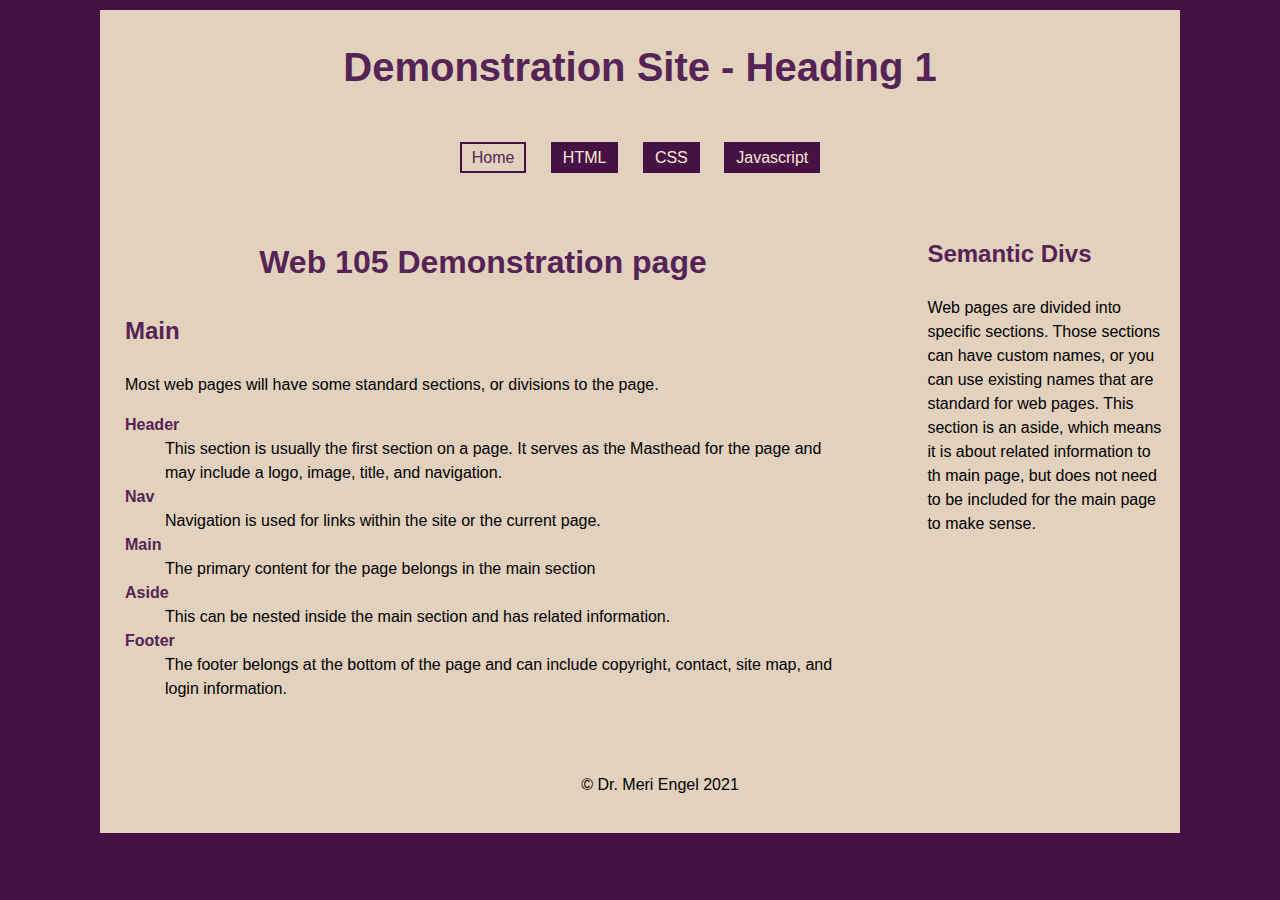
<file: demo-site/index.html>
<!DOCTYPE html>
<html lang="en">

<head>
    <meta charset="UTF-8">
    <meta name="viewport" content="width=device-width, initial-scale=1.0">
    <title>Home Page - Sample</title>
    <link rel="stylesheet" href="css/styles.css">
</head>

<body>
    <div class="container">
        <header>
            <h1>Demonstration Site - Heading 1</h1>
            <nav>
                <a href="index.html" id="current">Home</a>
                <a href="pages/html.html">HTML</a>
                <a href="pages/css.html">CSS</a>
                <a href="pages/javascript.html">Javascript</a>
            </nav>
        </header>
        <aside id="front-aside">
            <h3>Semantic Divs</h3>
            <p>Web pages are divided into specific sections. Those sections can have custom names, or you can use
                existing names that
                are standard for web pages. This section is an aside, which means it is about related information to
                th
                main page, but
                does not need to be included for the main page to make sense.
            </p>
        </aside>
        <main id="front-main">
            <h2>Web 105 Demonstration page</h2>

            <h3>Main</h3>
            <p>Most web pages will have some standard sections, or divisions to the page.</p>
            <dl>
                <dt>Header</dt>
                <dd>This section is usually the first section on a page. It serves as the
                    Masthead for the page and may include a logo, image, title, and navigation.
                </dd>
                <dt>Nav</dt>
                <dd>Navigation is used for links within the site or the current page.</dd>
                <dt>Main</dt>
                <dd>The primary content for the page belongs in the main section</dd>
                <dt>Aside</dt>
                <dd>This can be nested inside the main section and has related information.</dd>
                <dt>Footer</dt>
                <dd>The footer belongs at the bottom of the page and can include copyright, contact, site map, and
                    login information.
                </dd>
            </dl>
        </main>

        <footer>
            <p>&copy; Dr. Meri Engel 2021</p>
        </footer>
    </div>
</body>

</html>
</file>
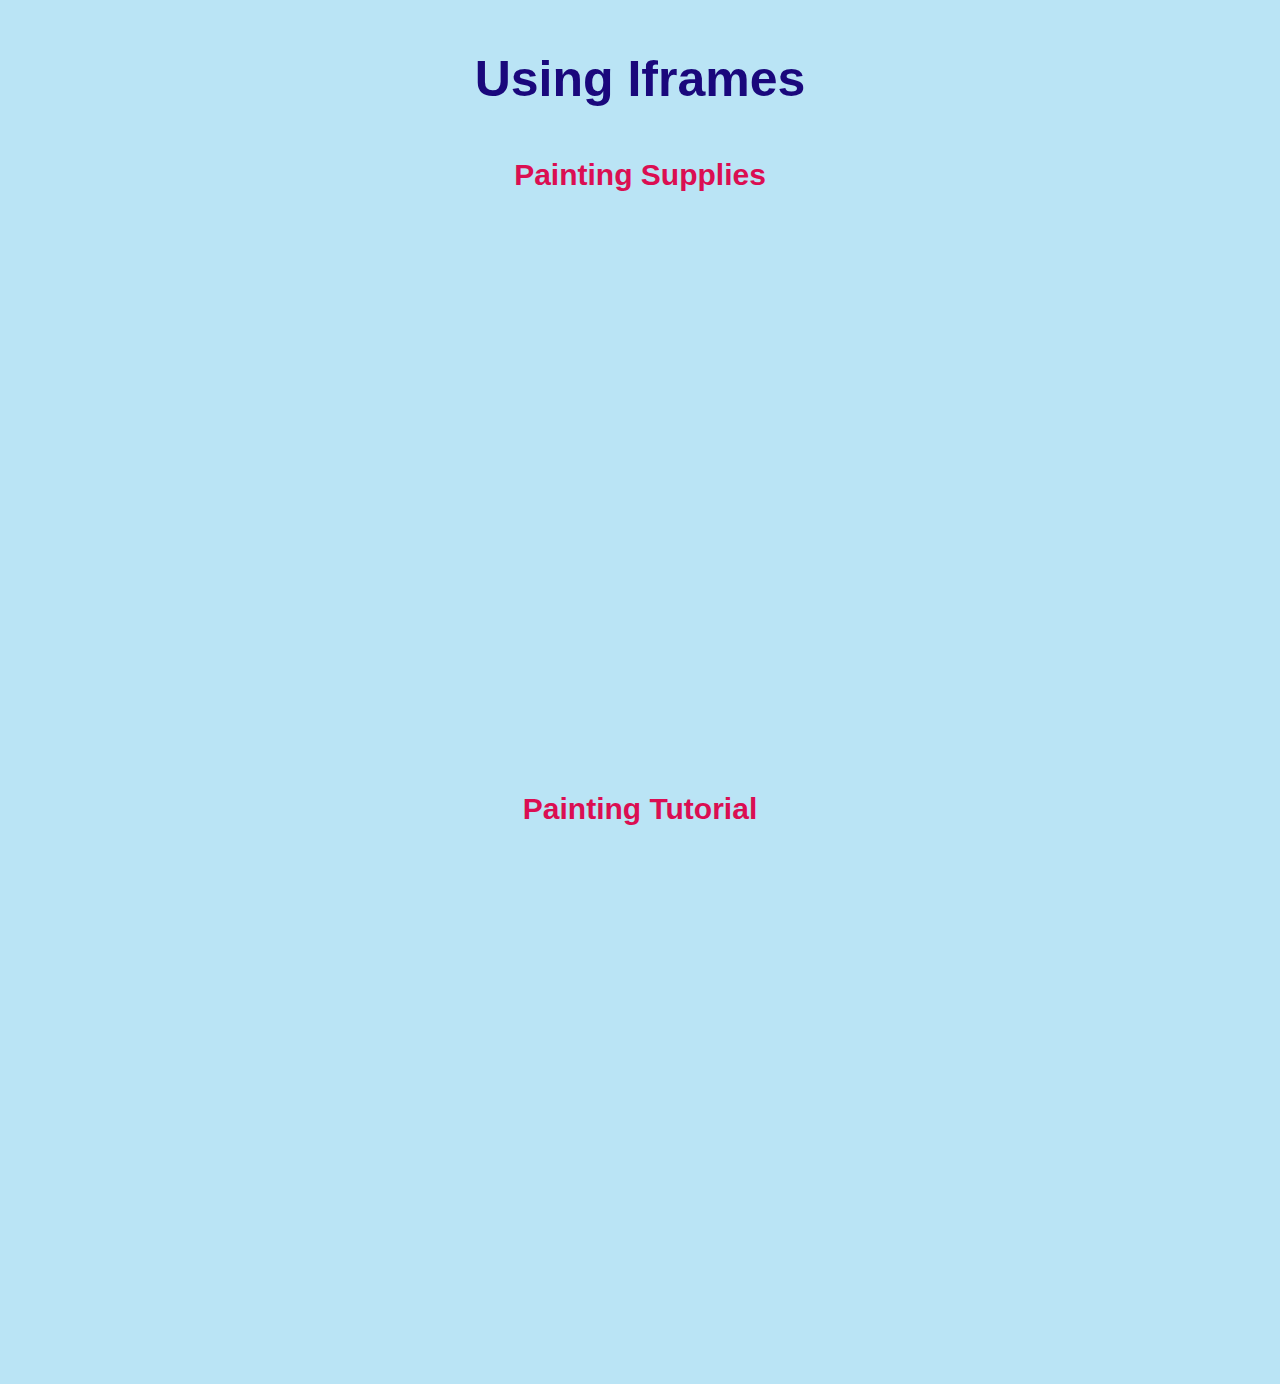
<file: iframes/index.html>
<!DOCTYPE html>
<html lang="en">
<head>
    <meta charset="UTF-8">
    <meta name="viewport" content="width=device-width, initial-scale=1.0">
    <title>Iframes</title>
    <link rel="stylesheet" href="css/style.css">
</head>
<body>
    <h1>Using Iframes</h1>
    <h2>Painting Supplies</h2>
    <iframe src="https://www.kapowder.com/lexi-dowdall-kapowder-blog/watercolor-supply-list-for-beginners" frameborder="0"></iframe>


    <h2>Painting Tutorial</h2>
    <iframe src="https://www.youtube.com/embed/h8jD0vYxj6g?si=Mp5JsAjy6hebpsM8"
        title="YouTube video player" frameborder="0"
        allow="accelerometer; autoplay; clipboard-write; encrypted-media; gyroscope; picture-in-picture; web-share"
        referrerpolicy="strict-origin-when-cross-origin" allowfullscreen></iframe>
</body>
</html>
</file>
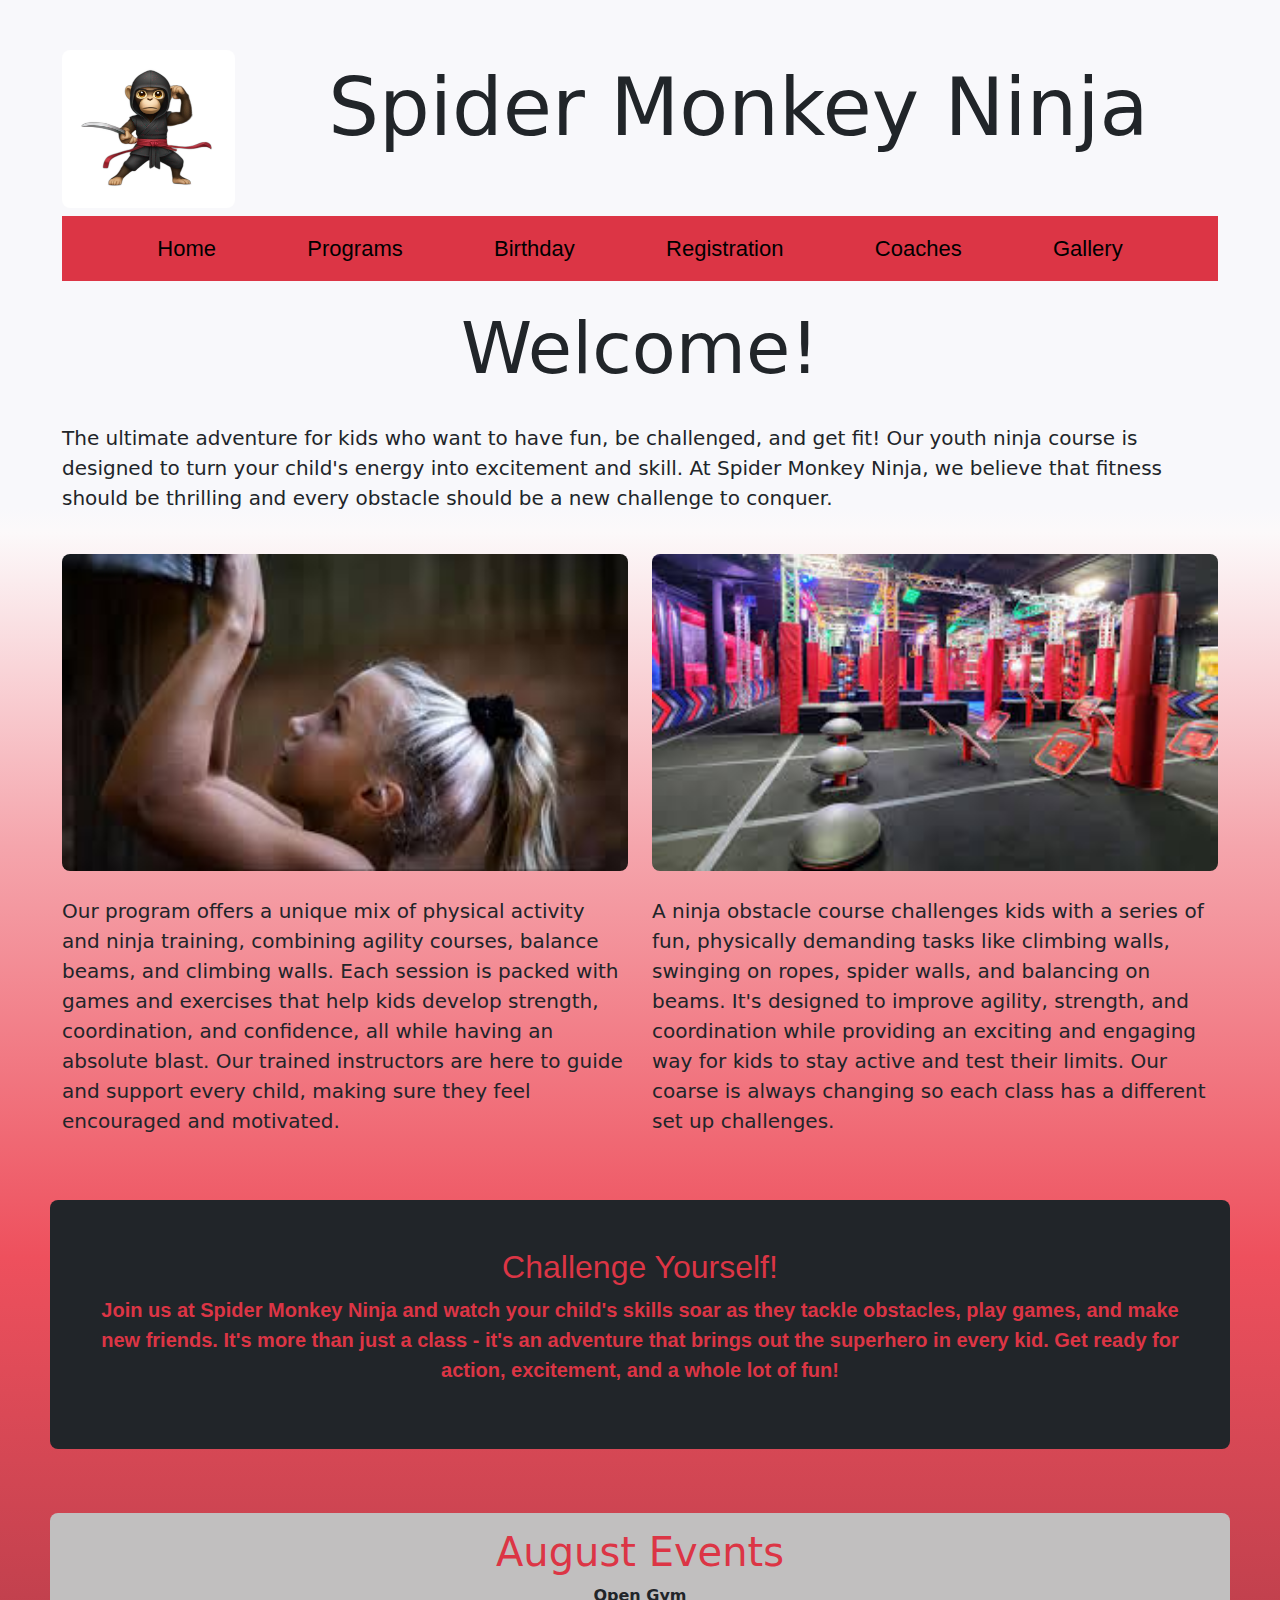
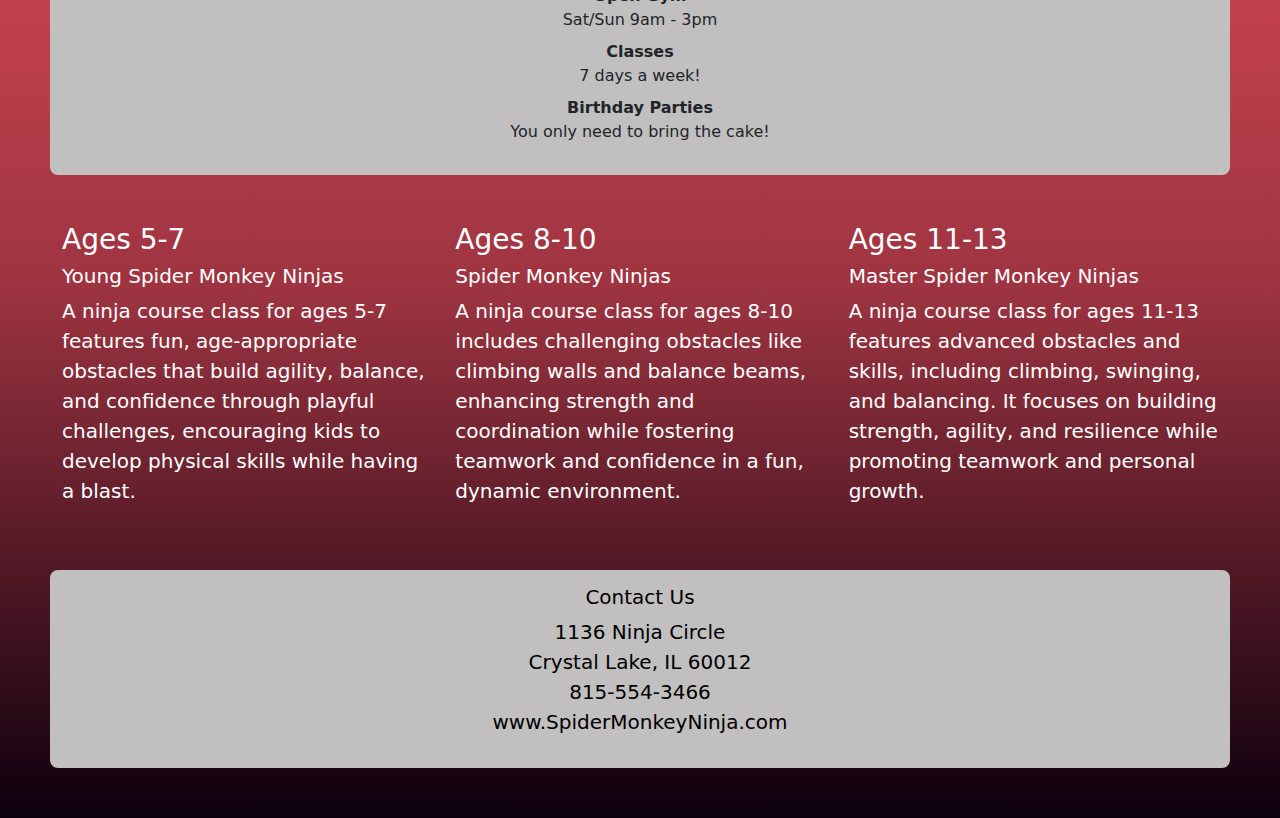
<file: Spider-Monkey-Ninja/index.html>
<!DOCTYPE html>
<html lang="en">
<head>
    <meta charset="UTF-8">
    <meta name="viewport" content="width=device-width, initial-scale=1.0">
    <meta name="keywords"
        content="Fitness Fun for Kids, Crystal Lake Kids Fitness, Ninja Warrior Kids Gym, Indoor Obstacle Course Kids, Kids Obstacle Course Classes, Safe Kids Obstacle Course, Ninja Classes for Kids, Kids Fitness Classes, Summer Camps Ninja Gym, Ninja Warrior Kids Parties, Crystal Lake, Ridgefield Road, 60012.">
    <title>Spider Monkey Ninja</title>
    <!-- Latest compiled and minified CSS -->
    <link href="https://cdn.jsdelivr.net/npm/bootstrap@5.3.3/dist/css/bootstrap.min.css" rel="stylesheet">
    
    <!-- Latest compiled JavaScript -->
    <script src="https://cdn.jsdelivr.net/npm/bootstrap@5.3.3/dist/js/bootstrap.bundle.min.js"></script>

    <link rel="stylesheet" href="css/styles.css">
</head>



    <div class="container-fluid">
        
        <div class="row">
            <div class="col-md-2">
                <img src="images/spider-monkey-ninja-obstacle-coarse-kids.png" alt="Spider Monkey Ninja Logo">
            </div>
            <div class="col-md-8">
                <h1 class="display-1">Spider Monkey Ninja</h1>
            </div>
        </div>

<body>
    

        <nav class="navbar navbar-expand-sm bg-danger navbar-dark">
            <div class="container-fluid">
                <ul class="navbar-nav">
                    <li class="nav-item">
                        <a class="nav-link" href="#">Home</a>
                    </li>
                    <li class="nav-item">
                        <a class="nav-link" href="pages/programs.html">Programs</a>
                    </li>
               
                    <li class="nav-item">
                        <a class="nav-link" href="pages/birthday.html">Birthday</a>
                    </li>
                    <li class="nav-item">
                        <a class="nav-link" href="pages/registration.html">Registration</a>
                    </li>
                    <li class="nav-item">
                        <a class="nav-link" href="pages/coaches.html">Coaches</a>
                    </li>
                    <li class="nav-item">
                        <a class="nav-link" href="pages/photo_gallery.html">Gallery</a>
                    </li>
                </ul>
            </div>
        </nav>
        <br>
        <h1 class="display-2">Welcome!</h1>
        
        <br>

            <p>The ultimate adventure for kids who want to have fun, be challenged, and get fit! Our
            youth ninja course is designed to turn your child's energy into excitement and skill. At Spider Monkey Ninja, we believe
            that fitness should be thrilling and every obstacle should be a new challenge to conquer.</p>

        <div class="row">
       
            <div class="col-md-6">
                <img src="images/coarse2.jpg" alt="Athlete">
            </div>
            <div class="col-md-6">
                <img src="images/coarse1.jpg" alt="Ninja Obstacle">
            </div>

        </div>

        <div class="row">
            <div class="col-md-6">
                <p>Our program offers a unique mix of physical activity and ninja training, combining agility courses, balance beams, and
                climbing walls. Each session is packed with games and exercises that help kids develop strength, coordination, and
                confidence, all while having an absolute blast. Our trained instructors are here to guide and support every child,
                making sure they feel encouraged and motivated.</p>
            </div>
            <div class="col-md-6">
                <p>A ninja obstacle course challenges kids with a series of fun, physically demanding tasks like climbing walls, swinging
                on ropes, spider walls, and balancing on beams. It's designed to improve agility, strength, and coordination while providing an
                exciting and engaging way for kids to stay active and test their limits. Our coarse is always changing so each class has a different set up challenges.</p>
            </div>


            <div class="container p-5 my-5 bg-dark">
                <h2 class="text-danger" >
                Challenge Yourself!
                </h2>
                <p class="text-danger">Join us at Spider Monkey Ninja and watch your child's skills soar as they tackle obstacles, play games, and make new
                friends. It's more than just a class - it's an adventure that brings out the superhero in every kid. Get ready for
                action, excitement, and a whole lot of fun!</p>
            </div>


            <div class="container mt-3">
                <h1 class="text-danger">August Events</h1>
                <dl>
                <dt>Open Gym</dt>
                <dd>Sat/Sun 9am - 3pm </dd>
                <dt>Classes</dt>
                <dd>7 days a week!</dd>
                <dt>Birthday Parties</dt>
                <dd>You only need to bring the cake!</dd>
                </dl>
                </div>
        </div>
        <br><br>

        <div class="row">
            <div class="col-md-4">
                <h3>Ages 5-7</h3>
                <h5>Young Spider Monkey Ninjas</h5>
                <p>A ninja course class for ages 5-7 features fun, age-appropriate obstacles that build agility, balance, and confidence
                through playful challenges, encouraging kids to develop physical skills while having a blast.</p>
            </div>
            <div class="col-md-4">
                <h3>Ages 8-10</h3>
                <h5>Spider Monkey Ninjas</h5>
                <p>A ninja course class for ages 8-10 includes challenging obstacles like climbing walls and balance beams, enhancing
                strength and coordination while fostering teamwork and confidence in a fun, dynamic environment.</p>
            </div>

            <div class="col-md-4">
                <h3>Ages 11-13</h3>
                <h5>Master Spider Monkey Ninjas</h5>
                <p>A ninja course class for ages 11-13 features advanced obstacles and skills, including climbing, swinging, and balancing.
                It focuses on building strength, agility, and resilience while promoting teamwork and personal growth.</p>
            </div>

        </div>

    </div>
    <br><br>
    <footer>
        <h5>Contact Us</h5>
        <p>1136 Ninja Circle <br>
        Crystal Lake, IL 60012<br>
        815-554-3466<br>
    www.SpiderMonkeyNinja.com</p>
    </footer>

</body>
</html>
</file>
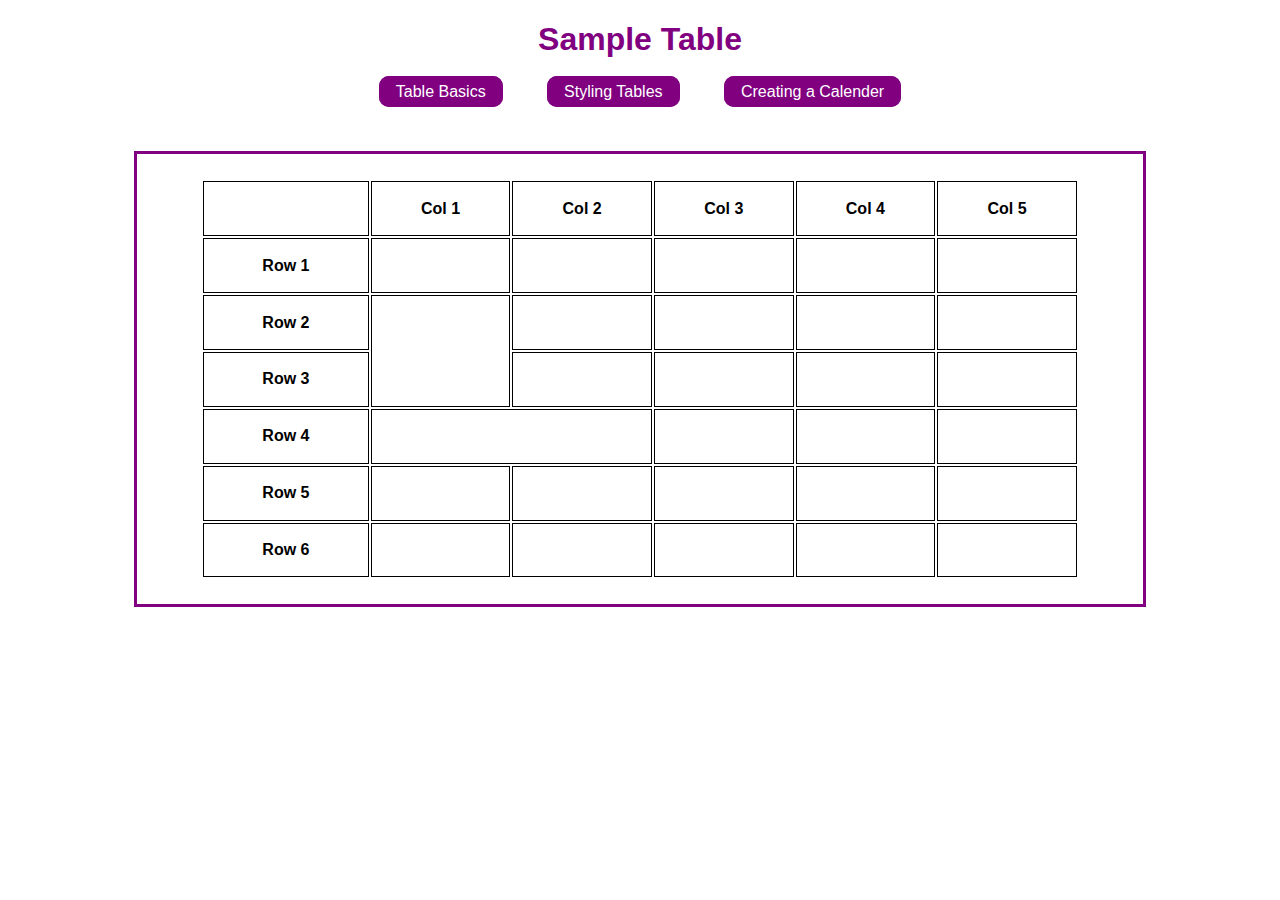
<file: tables/index.html>
<!DOCTYPE html>
<html lang="en">
<head>
    <meta charset="UTF-8">
    <meta name="viewport" content="width=device-width, initial-scale=1.0">
    <title>Sample Table</title>
    <link rel="stylesheet" href="css/styles.css">
</head>
<body>
    <header> 
        <h1>Sample Table</h1>
        <nav>
            <a href="index.html">Table Basics</a>
            <a href="styling-tables.html">Styling Tables</a>
            <a href="calendar.html">Creating a Calender</a>
        </nav>
    </header>

    <div class="container">
         <!-- table>(tr>td*6)*5  gets the table below started--> 
        <table class="tblSpan">
            <tr>
                <th></th>
                <th>Col 1</th>
                <th>Col 2</th>
                <th>Col 3</th>
                <th>Col 4</th>
                <th>Col 5</th>
            </tr>
            <tr>
                <th>Row 1</th>
                <td></td>
                <td></td>
                <td></td>
                <td></td>
                <td></td>
            </tr>
            <tr>
                <th>Row 2</th>
                <td rowspan="2"></td>
                <td></td>
                <td></td>
                <td></td>
                <td></td>
            </tr>
            <tr>
                <th>Row 3</th>
                <td></td>
                <td></td>
                <td></td>
                <td></td>
            </tr>
            <tr>
                <th>Row 4</th>
                <td colspan="2"></td>
                <td></td>
                <td></td>
                <td></td>
            </tr>
            <tr>
                <th>Row 5</th>
                <td></td>
                <td></td>
                <td></td>
                <td></td>
                <td></td>
            </tr>
            <tr>
                <th>Row 6</th>
                <td></td>
                <td></td>
                <td></td>
                <td></td>
                <td></td>
            </tr>
        </table>
    </div>
</body>
</html>
</file>
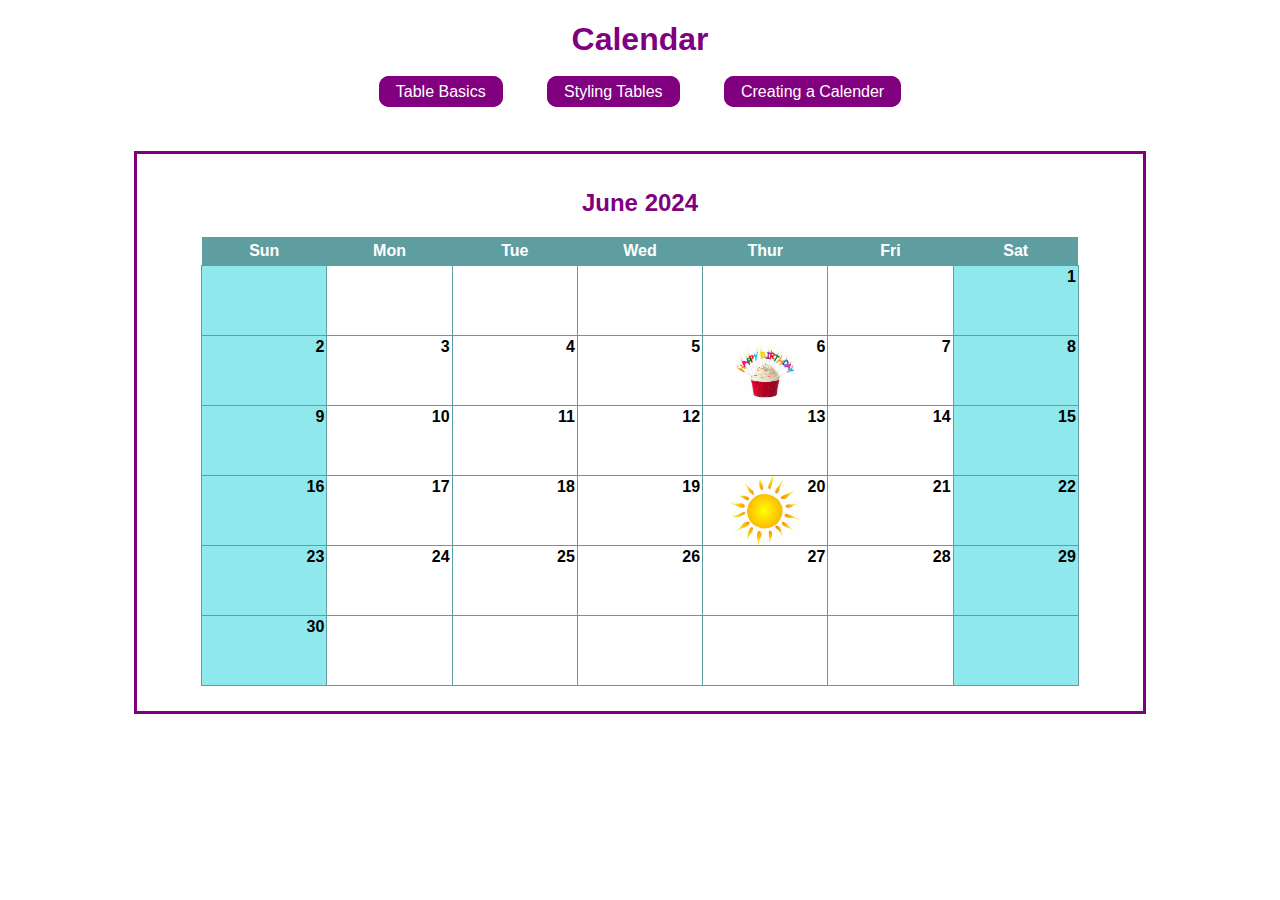
<file: tables/calendar.html>
<!DOCTYPE html>
<html lang="en">
<head>
    <meta charset="UTF-8">
    <meta name="viewport" content="width=device-width, initial-scale=1.0">
    <title>Calendar</title>
    <link rel="stylesheet" href="css/styles.css">
</head>
<body>
    <header>
        <h1>Calendar</h1>
        <nav>
            <a href="index.html">Table Basics</a>
            <a href="styling-tables.html">Styling Tables</a>
            <a href="calendar.html">Creating a Calender</a>
        </nav>
    </header>

    <div class="container">
        <h2>June 2024</h2>
        <table class=" tblCal">
            <tr>
                <th>Sun</th>
                <th>Mon</th>
                <th>Tue</th>
                <th>Wed</th>
                <th>Thur</th>
                <th>Fri</th>
                <th>Sat</th>
            </tr>
            <tr>
                <td class="weekend"></td>
                <td></td>
                <td></td>
                <td></td>
                <td></td>
                <td></td>
                <td class="weekend">1</td>
            </tr>
            <tr>
                <td class=" weekend">2</td>
                <td>3</td>
                <td>4</td>
                <td>5</td>
                <td class="birthday">6</td>
                <td>7</td>
                <td class="weekend">8</td>
            </tr>
            <tr>
                <td class=" weekend">9</td>
                <td>10</td>
                <td>11</td>
                <td>12</td>
                <td>13</td>
                <td>14</td>
                <td class="weekend">15</td>
            </tr>
            <tr>
                <td class=" weekend">16</td>
                <td>17</td>
                <td>18</td>
                <td>19</td>
                <td class="summer">20</td>
                <td>21</td>
                <td class="weekend">22</td>
            </tr>
            <tr>
                <td class=" weekend">23</td>
                <td>24</td>
                <td>25</td>
                <td>26</td>
                <td>27</td>
                <td>28</td>
                <td class="weekend">29</td>
            </tr>
            <tr>
                <td class="weekend">30</td>
                <td></td>
                <td></td>
                <td></td>
                <td></td>
                <td></td>
                <td class="weekend"></td>
            </tr>

        </table>

    </div>
</body>

</html>
</file>
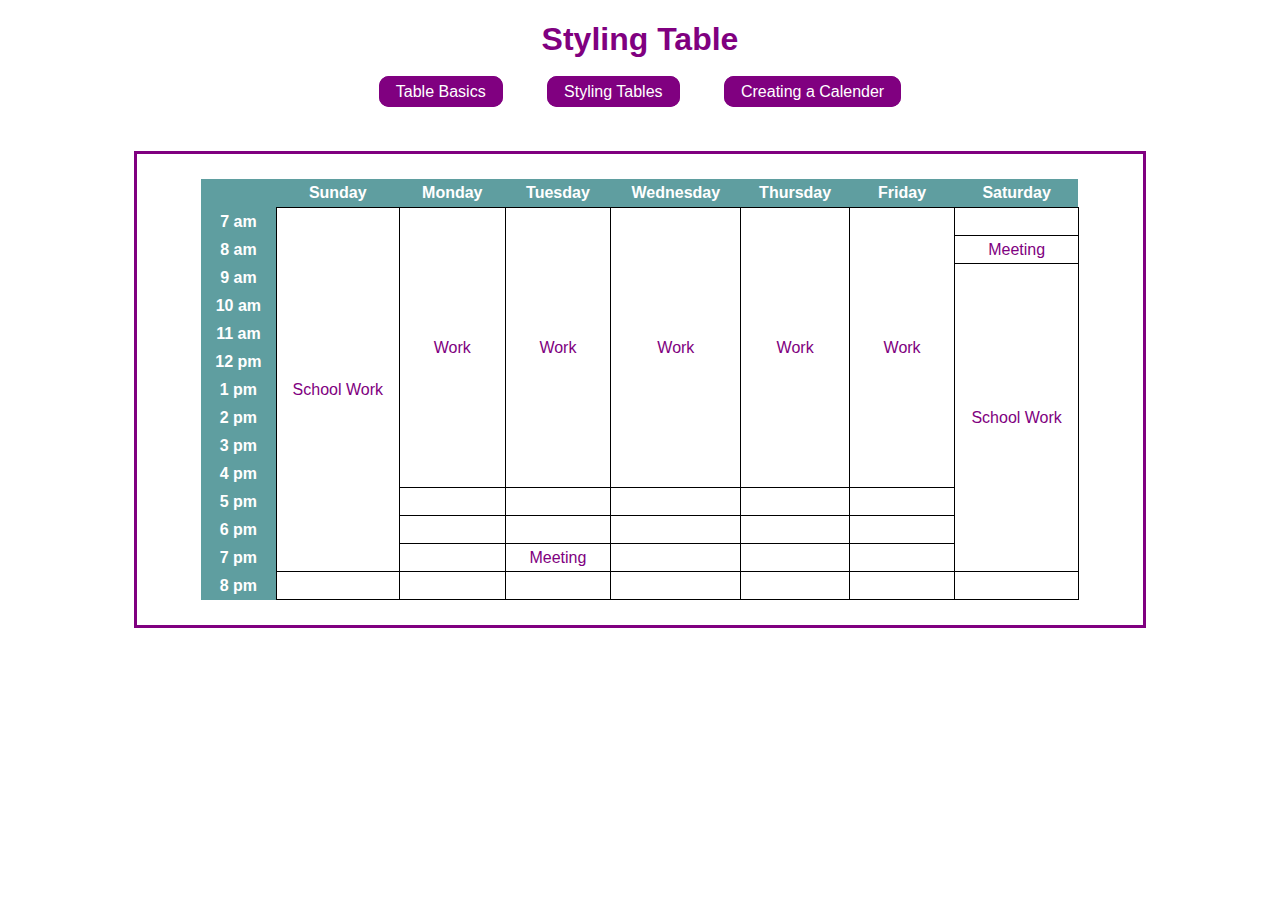
<file: tables/styling-tables.html>
<!DOCTYPE html>
<html lang="en">
<head>
    <meta charset="UTF-8">
    <meta name="viewport" content="width=device-width, initial-scale=1.0">
    <title>Styling Table</title>
    <link rel="stylesheet" href="css/styles.css">
</head>
<body>
    <header>
        <h1>Styling Table</h1>
        <nav>
            <a href="index.html">Table Basics</a>
            <a href="styling-tables.html">Styling Tables</a>
            <a href="calendar.html">Creating a Calender</a>
        </nav>
    </header>

    <div class="container">
        <table class="tblStyles">
            <tr>
                <th></th>
                <th>Sunday</th>
                <th>Monday</th>
                <th>Tuesday</th>
                <th>Wednesday</th>
                <th>Thursday</th>
                <th>Friday</th>
                <th>Saturday</th>
            </tr>
            <tr>
                <th>7 am</th>
                <td rowspan="13">School Work</td>
                <td rowspan="10">Work</td>
                <td rowspan="10">Work</td>
                <td rowspan="10">Work</td>
                <td rowspan="10">Work</td>
                <td rowspan="10">Work</td>
                <td></td>
            
            </tr>
            <tr>
                <th>8 am</th>
                <td>Meeting</td>
            </tr>
            <tr>
                <th>9 am</th>
                <td rowspan="11">School Work</td>
            </tr>
            <tr>
                <th>10 am</th>
            </tr>
            <tr>
                <th>11 am</th>
            </tr>
            <tr>
                <th>12 pm</th>
            </tr>
            <tr>
                <th>1 pm</th>
            </tr>
            <tr>
                <th>2 pm</th>
            </tr>
            <tr>
                <th>3 pm</th>
            </tr>
            <tr>
                <th>4 pm</th>
            </tr>
            <tr>
                <th>5 pm</th>
                <td></td>
                <td></td>
                <td></td>
                <td></td>
                <td></td>
            </tr>
            <tr>
                <th>6 pm</th>
                <td></td>
                <td></td>
                <td></td>
                <td></td>
                <td></td>
            </tr>
            <tr>
                <th>7 pm</th>
                <td></td>
                <td>Meeting</td>
                <td></td>
                <td></td>
                <td></td>
            </tr>
            <tr>
                <th>8 pm</th>
                <td></td>
                <td></td>
                <td></td>
                <td></td>
                <td></td>
                <td></td>
                <td></td>
            </tr>
        </table>
       
    </div>
</body>

</html>
</file>
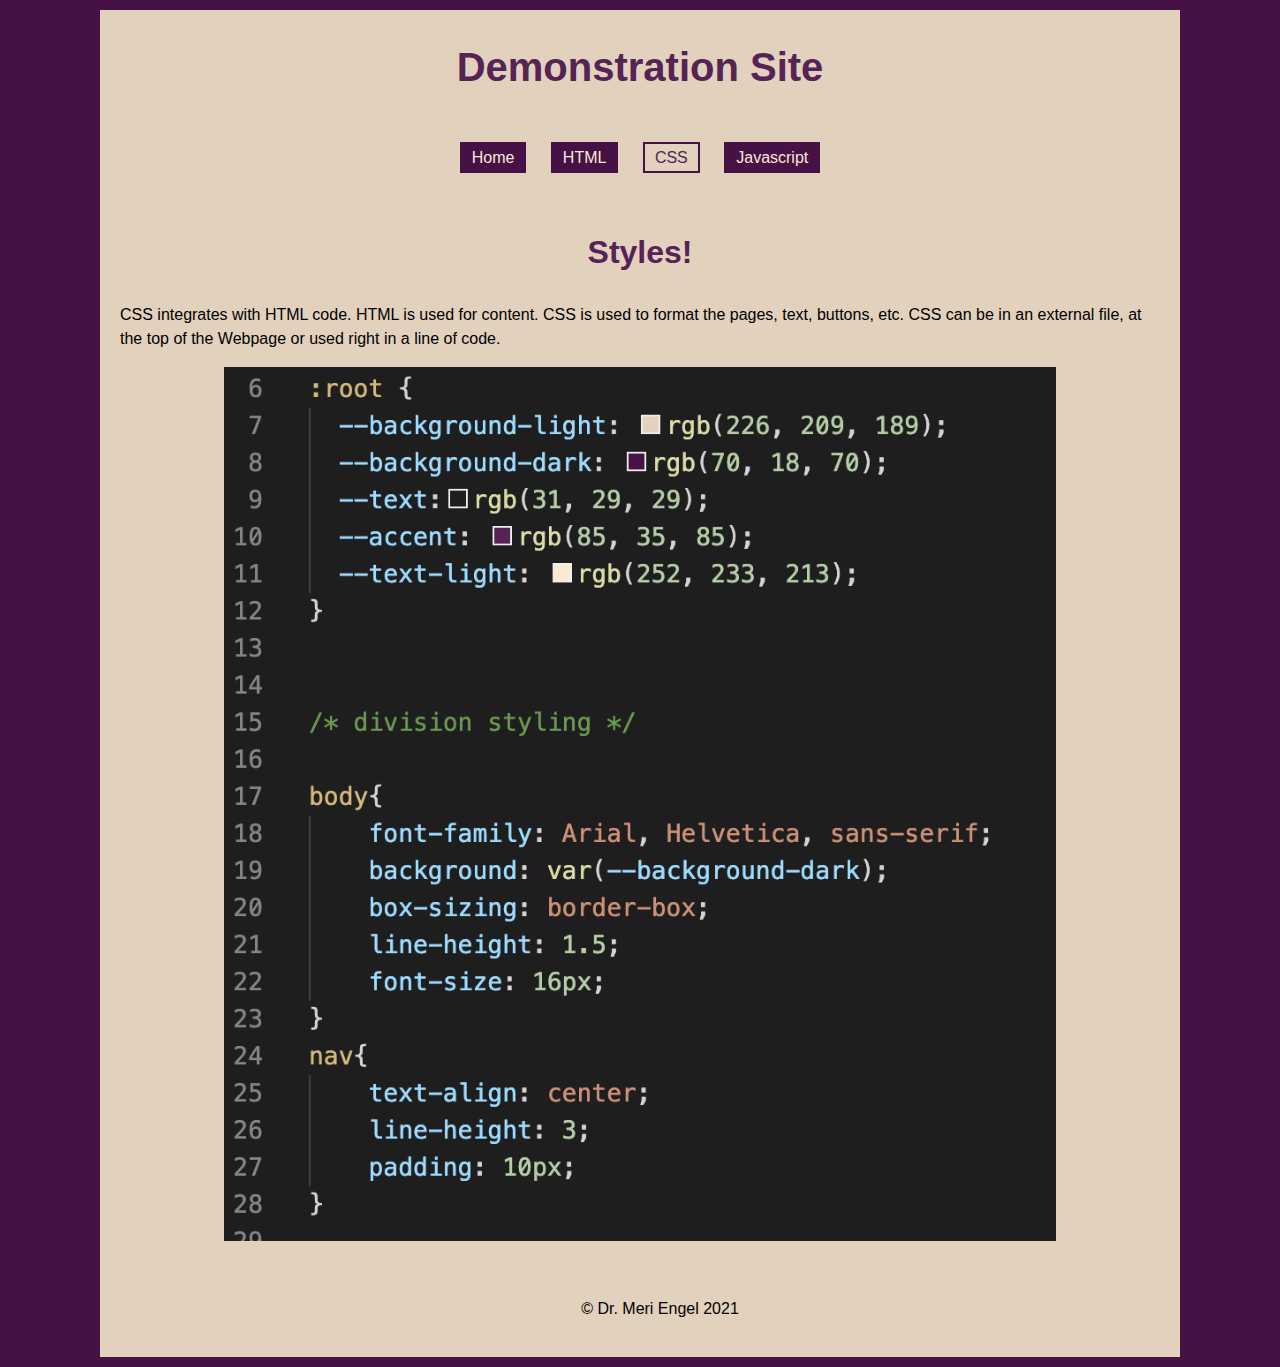
<file: demo-site/pages/css.html>
<!DOCTYPE html>
<html lang="en">

<head>
    <meta charset="UTF-8">
    <meta name="viewport" content="width=device-width, initial-scale=1.0">
    <title>Home Page - Sample</title>
    <link rel="stylesheet" href="../css/styles.css">
</head>

<body>
    <div class="container">
        <header>
            <h1>Demonstration Site</h1>
            <nav>
                <a href="../index.html">Home</a>
                <a href="html.html">HTML</a>
                <a href="css.html" id="current">CSS</a>
                <a href="javascript.html">Javascript</a>
            </nav>
        </header>
        <main>
            <h2>Styles!</h2>
            <p>CSS integrates with HTML code. HTML is used for content. CSS is used to format the
                pages, text, buttons, etc. CSS can be in an external file, at the top of the Webpage 
                or used right in a line of code.
            </p>
            <img src="../images/css.png" alt="Cascading Styles" id="style">
            
        </main>
    
        <footer>
            <p>&copy; Dr. Meri Engel 2021</p>
        </footer>
    </div>
</body>

</html>
</file>
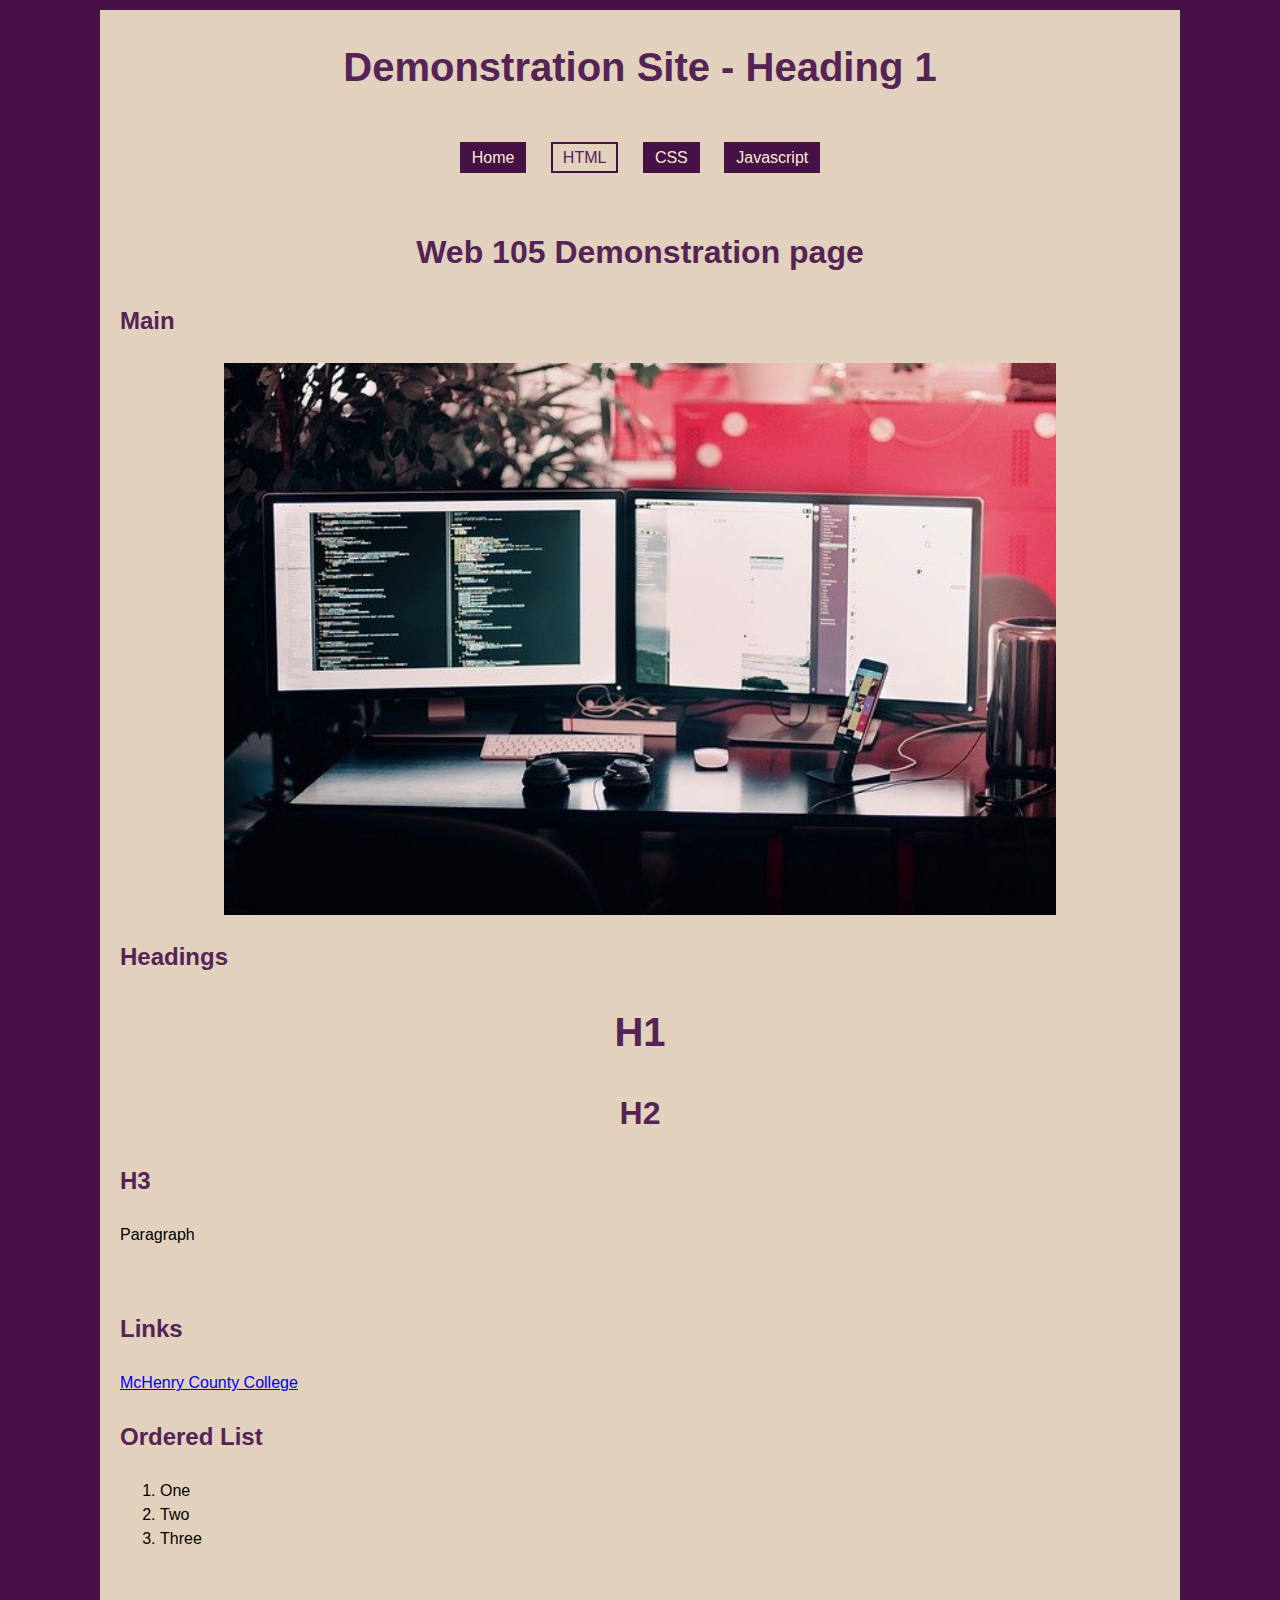
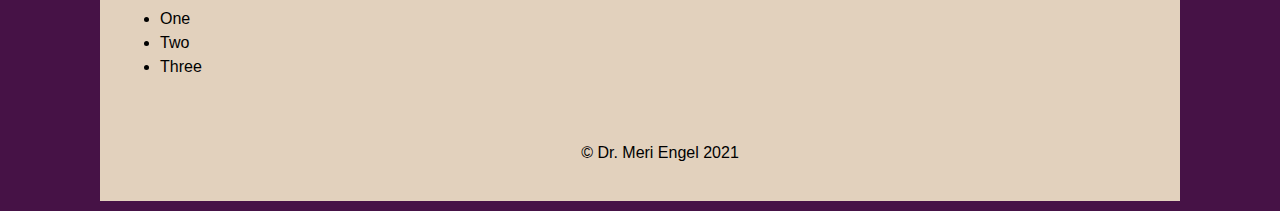
<file: demo-site/pages/html.html>
<!DOCTYPE html>
<html lang="en">

<head>
    <meta charset="UTF-8">
    <meta name="viewport" content="width=device-width, initial-scale=1.0">
    <title>Home Page - Sample</title>
    <link rel="stylesheet" href="../css/styles.css">
</head>

<body>
    <div class="container">
        <header>
            <h1>Demonstration Site - Heading 1</h1>
            <nav>
                <a href="../index.html">Home</a>
                <a href="html.html" id="current">HTML</a>
                <a href="css.html">CSS</a>
                <a href="javascript.html">Javascript</a>
            </nav>
        </header>
        <main>
            <h2>Web 105 Demonstration page</h2>
            <h3>Main</h3>
            <img src="../images/computer.jpg" alt="">
            <h3>Headings</h3>
            <h1>H1</h1>
            <h2>H2</h2>
            <h3>H3</h3>
            <p>Paragraph</p>
            <p>&nbsp;</p>
            <h3>Links</h3>
            <p><a href="www.mchenry.edu">McHenry County College</a></p>
            <h3>Ordered List</h3>
            <ol>
                <li>One</li>
                <li>Two</li>
                <li>Three</li>
            </ol>
            <p>&nbsp;</p>
            <ul>
                <li>One</li>
                <li>Two</li>
                <li>Three</li>
            </ul>
        </main>
        <footer>
            <p>&copy; Dr. Meri Engel 2021</p>
        </footer>
    </div>
</body>

</html>
</file>
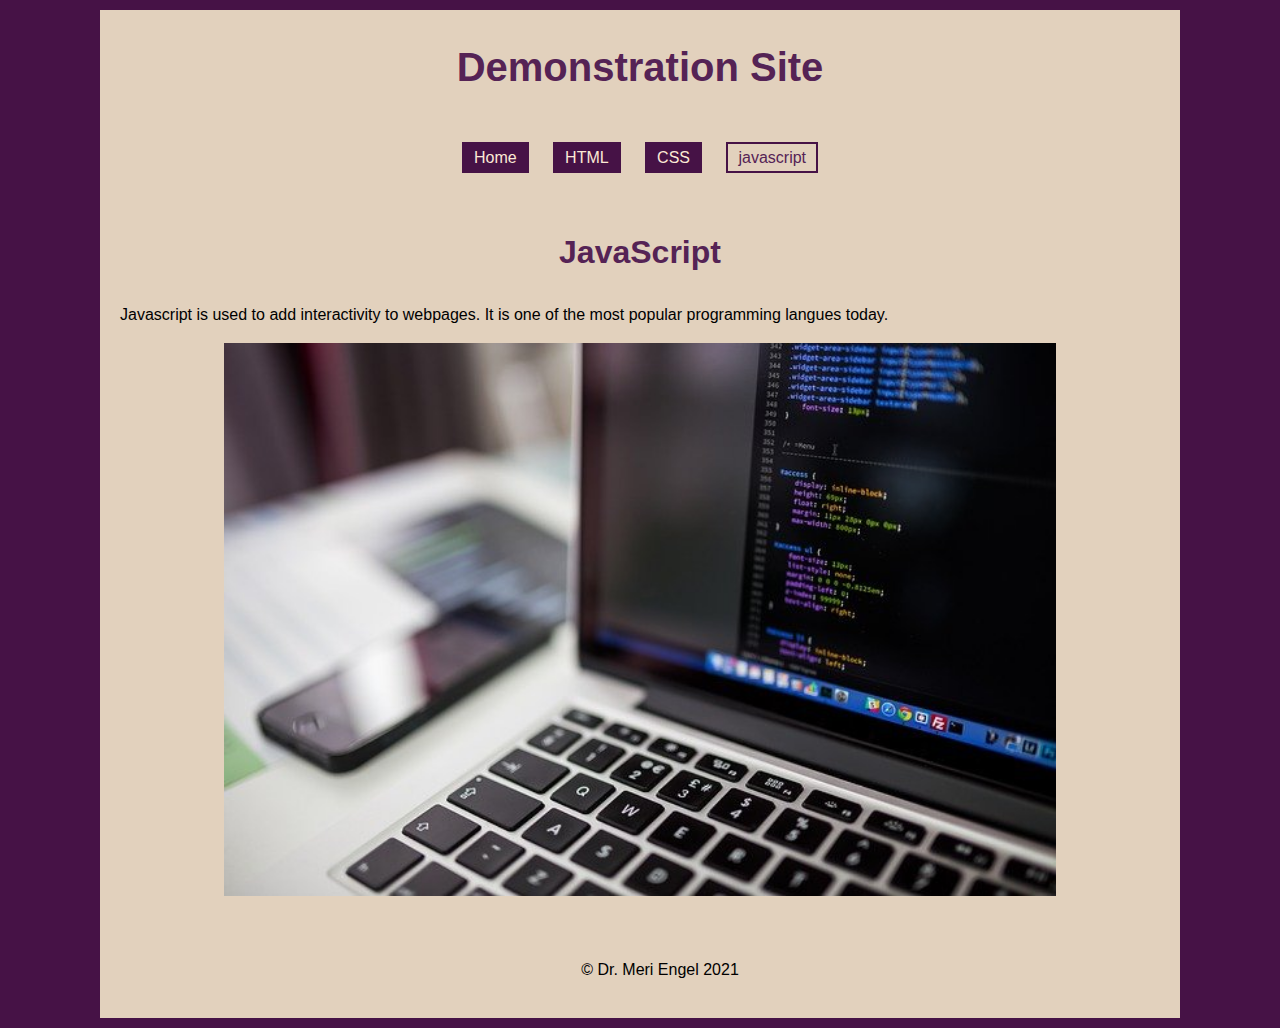
<file: demo-site/pages/javascript.html>
<!DOCTYPE html>
<html lang="en">

<head>
    <meta charset="UTF-8">
    <meta name="viewport" content="width=device-width, initial-scale=1.0">
    <title>Home Page - Sample</title>
    <link rel="stylesheet" href="../css/styles.css">
</head>

<body>
    <div class="container">
        <header>
            <h1>Demonstration Site</h1>
            <nav>
                <a href="../index.html">Home</a>
                <a href="html.html">HTML</a>
                <a href="css.html">CSS</a>
                <a href="Javascript.html" id="current">javascript</a>
            </nav>
        </header>
        <main>
            <h2>JavaScript</h2>

            <p>Javascript is used to add interactivity to webpages.
                It is one of the most popular programming langues today.</p>
            <p><img src="../images/code.jpg" alt="Computer Code"></p>
        </main>


        <footer>
            <p>&copy; Dr. Meri Engel 2021</p>
        </footer>
    </div>
</body>

</html>
</file>
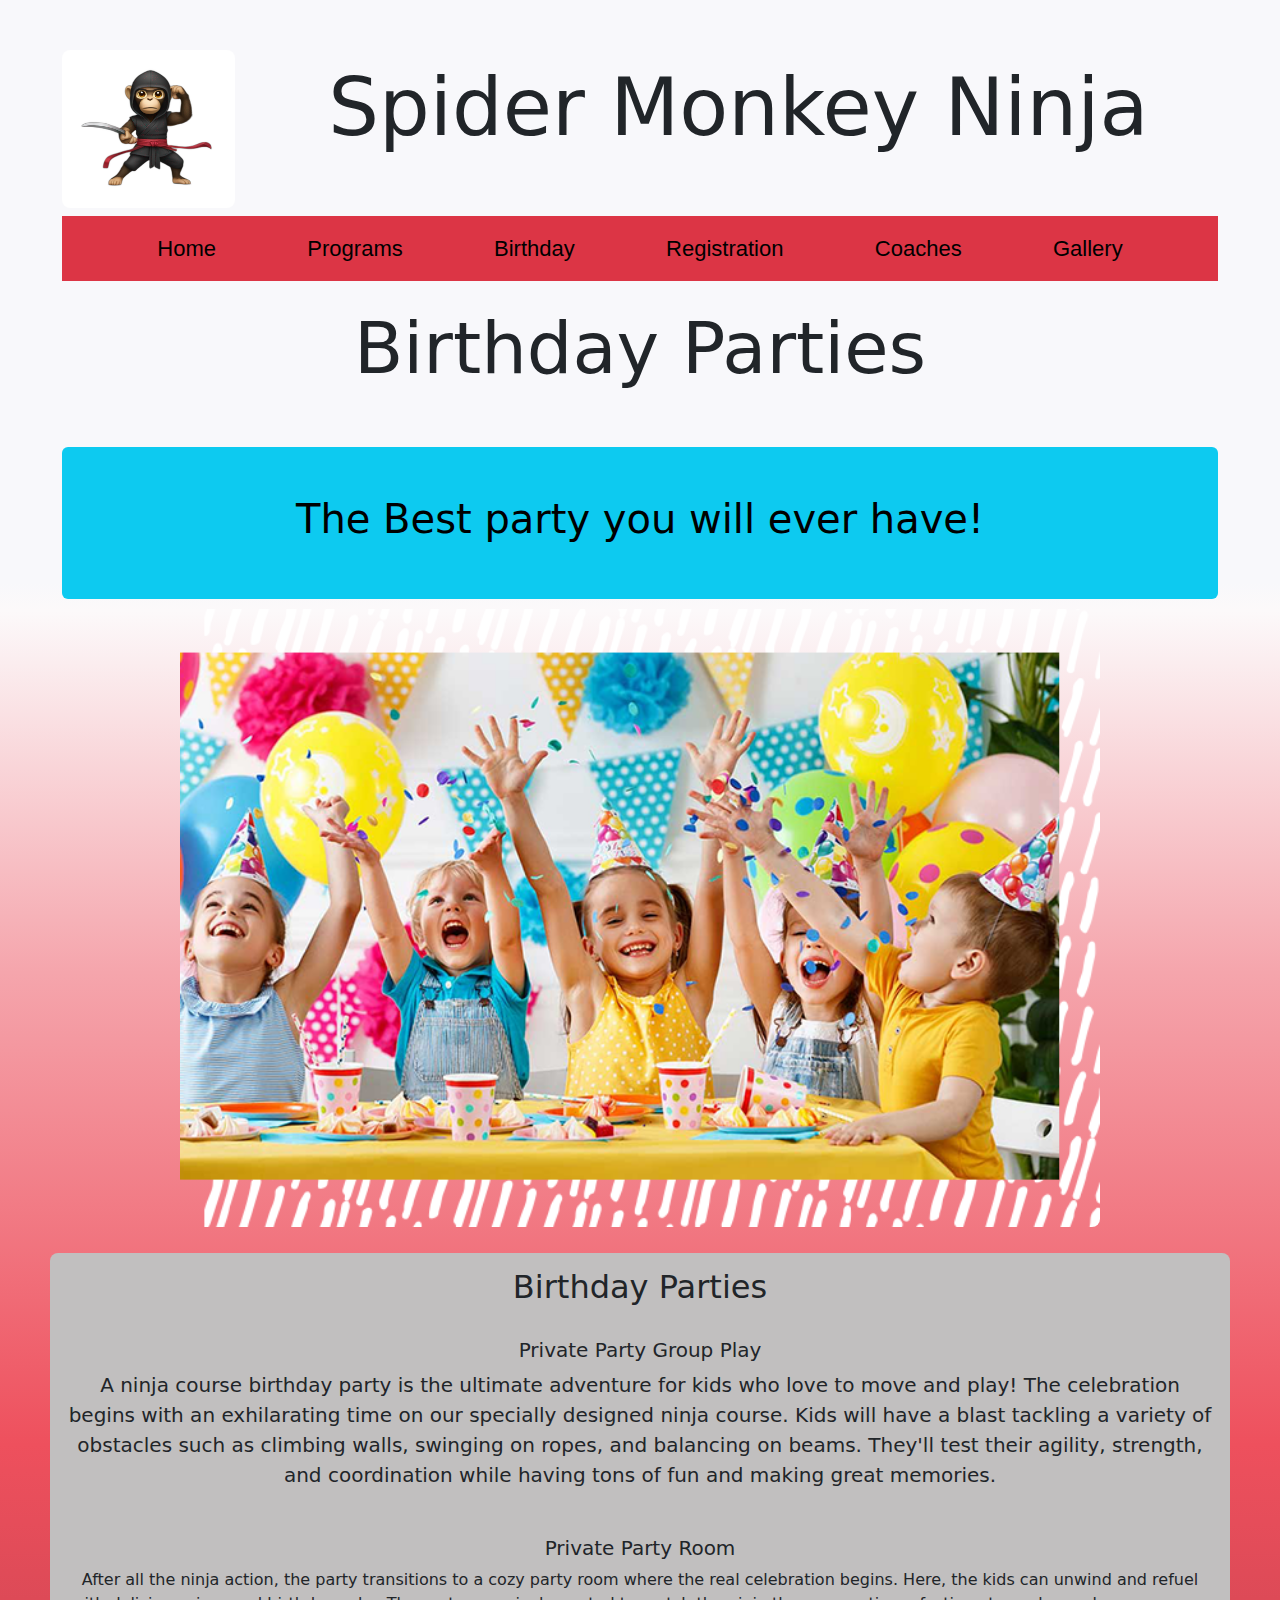
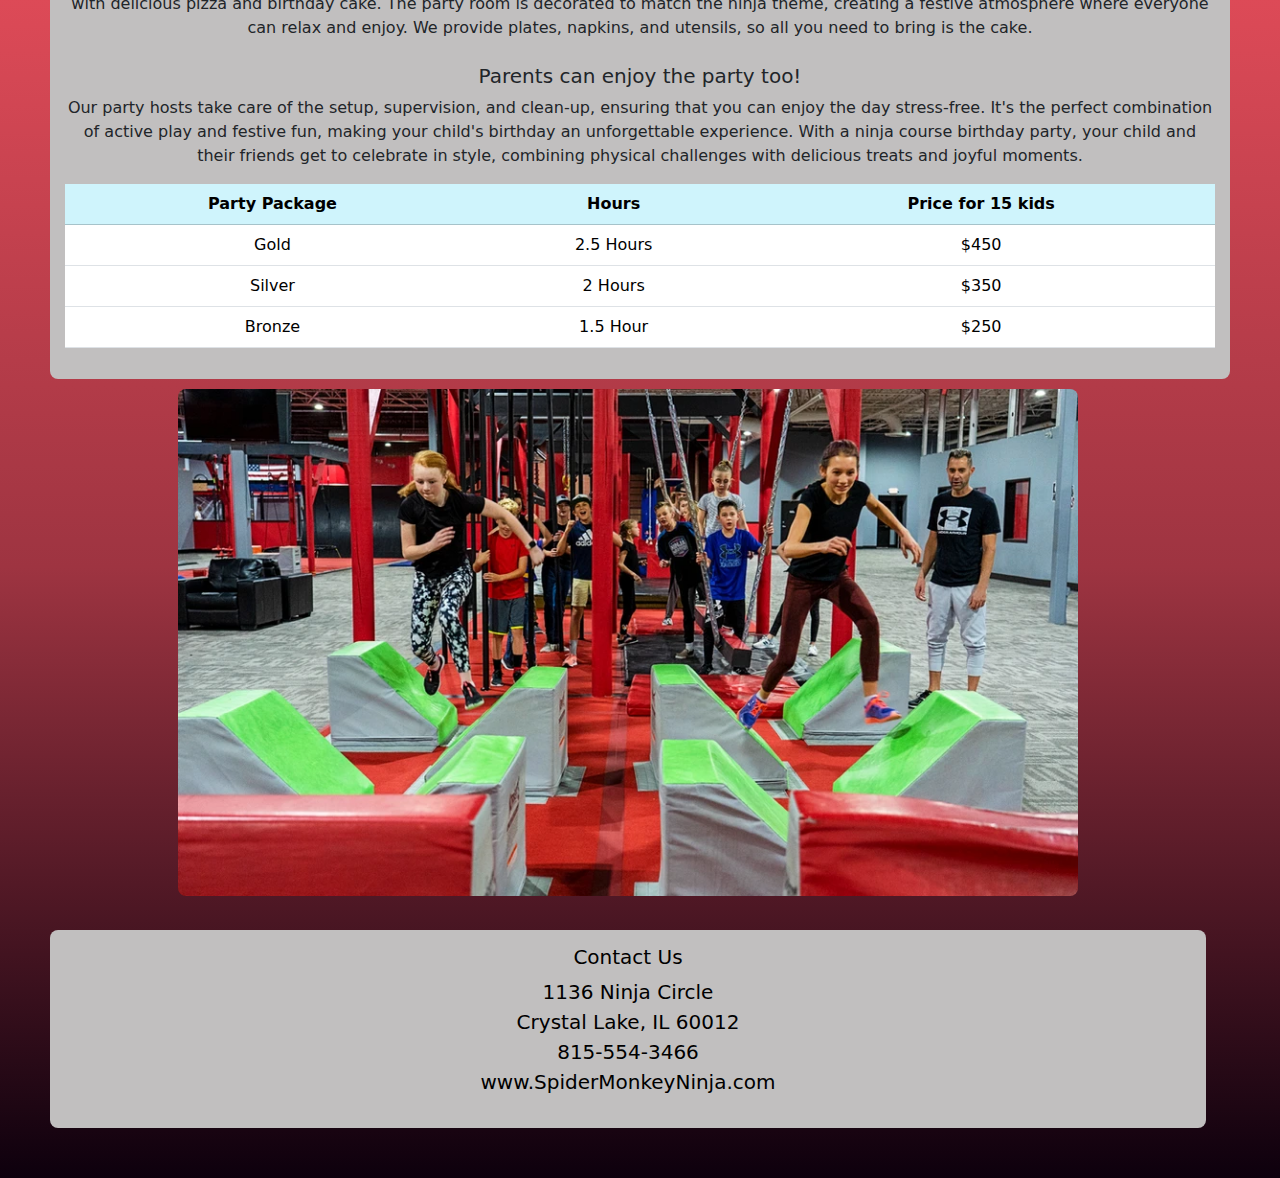
<file: Spider-Monkey-Ninja/pages/birthday.html>
<!DOCTYPE html>
<html lang="en">

<head>
    <meta charset="UTF-8">
    <meta name="viewport" content="width=device-width, initial-scale=1.0">
    <meta name="keywords"
        content="Fitness Fun for Kids, Crystal Lake Kids Fitness, Ninja Warrior Kids Gym, Indoor Obstacle Course Kids, Kids Obstacle Course Classes, Safe Kids Obstacle Course, Ninja Classes for Kids, Kids Fitness Classes, Summer Camps Ninja Gym, Ninja Warrior Kids Parties, Crystal Lake, Ridgefield Road, 60012.">
    <title>Birthday Parties</title>
    <!-- Latest compiled and minified CSS -->
    <link href="https://cdn.jsdelivr.net/npm/bootstrap@5.3.3/dist/css/bootstrap.min.css" rel="stylesheet">

    <!-- Latest compiled JavaScript -->
    <script src="https://cdn.jsdelivr.net/npm/bootstrap@5.3.3/dist/js/bootstrap.bundle.min.js"></script>

    <link rel="stylesheet" href="../css/styles.css">
</head>

<body>

    <div class="container-fluid">

        <div class="row">
            <div class="col-md-2">
                <img src="../images/spider-monkey-ninja-obstacle-coarse-kids.png" alt="Spider Monkey Ninja Logo">
            </div>
            <div class="col-md-8">
                <h1 class="display-1">Spider Monkey Ninja</h1>
            </div>
        </div>
<div class="my=element">
    <nav class="navbar navbar-expand-sm bg-danger navbar-dark">
        <div class="container-fluid">
       
            <ul class="navbar-nav">
                <li class="nav-item">
                    <a class="nav-link" href="../index.html">Home</a>
                </li>
                <li class="nav-item">
                    <a class="nav-link" href="../pages/programs.html">Programs</a>
                </li>
          
                <li class="nav-item">
                    <a class="nav-link" href="#">Birthday</a>
                </li>
          
                <li class="nav-item">
                    <a class="nav-link" href="../pages/registration.html">Registration</a>
                </li>
                <li class="nav-item">
                    <a class="nav-link" href="../pages/coaches.html">Coaches</a>
                </li>
                <li class="nav-item">
                    <a class="nav-link" href="../pages/photo_gallery.html">Gallery</a>
                </li>
            </ul>

        
        </div>
    </nav>
</div>
    <br>
    <h1 class="display-2">Birthday Parties</h1>

    <br>

    <div class="mt-4 p-5 bg-info text-black rounded">
        <h1>The Best party you will ever have!</h1>
    </div>
       
            
        <div class="row">
            <div class="col-md-8">
            <img src="../images/birthday.png" alt="Birthday Party">
        </div>
        



    <br><br>
    <div class="container mt-3">
        <h2>Birthday Parties</h2>
        <br>
        <h5>Private Party Group Play</h5>
        <p>A ninja course birthday party is the ultimate adventure for kids who love to move and play! The celebration begins with
        an exhilarating time on our specially designed ninja course. Kids will have a blast tackling a variety of obstacles such
        as climbing walls, swinging on ropes, and balancing on beams. They'll test their agility, strength, and coordination
        while having tons of fun and making great memories.
        <br><br>
        <h5>Private Party Room</h5>
        After all the ninja action, the party transitions to a cozy party room where the real celebration begins. Here, the kids
        can unwind and refuel with delicious pizza and birthday cake. The party room is decorated to match the ninja theme,
        creating a festive atmosphere where everyone can relax and enjoy. We provide plates, napkins, and utensils, so all you
        need to bring is the cake.
        <br><br>
        <h5>Parents can enjoy the party too!</h5>
        Our party hosts take care of the setup, supervision, and clean-up, ensuring that you can enjoy the day stress-free. It's
        the perfect combination of active play and festive fun, making your child's birthday an unforgettable experience. With a
        ninja course birthday party, your child and their friends get to celebrate in style, combining physical challenges with
        delicious treats and joyful moments.</p>
        <table class="table">
            <thead class="table-info">
                <tr>
                    <th>Party Package</th>
                    <th>Hours</th>
                    <th>Price for 15 kids</th>
                </tr>
            </thead>
            <tbody>
                <tr>
                    <td>Gold</td>
                    <td>2.5 Hours</td>
                    <td>$450</td>
                </tr>
                <tr>
                    <td>Silver</td>
                    <td>2 Hours</td>
                    <td>$350</td>
                </tr>
                <tr>
                    <td>Bronze</td>
                    <td>1.5 Hour</td>
                    <td>$250</td>
                </tr>
            </tbody>
        </table>
    </div>
    <br>
    <div class="row">
        <div class="col-md-8">
            <img src="../images/ninja-party.jpg" alt="Ninja Race">
        </div>
        <p></p>
        <br>
        <footer>
            <h5>Contact Us</h5>
            <p>1136 Ninja Circle <br>
                Crystal Lake, IL 60012<br>
                815-554-3466<br>
                www.SpiderMonkeyNinja.com</p>
        </footer>
</body>
</html>
</file>
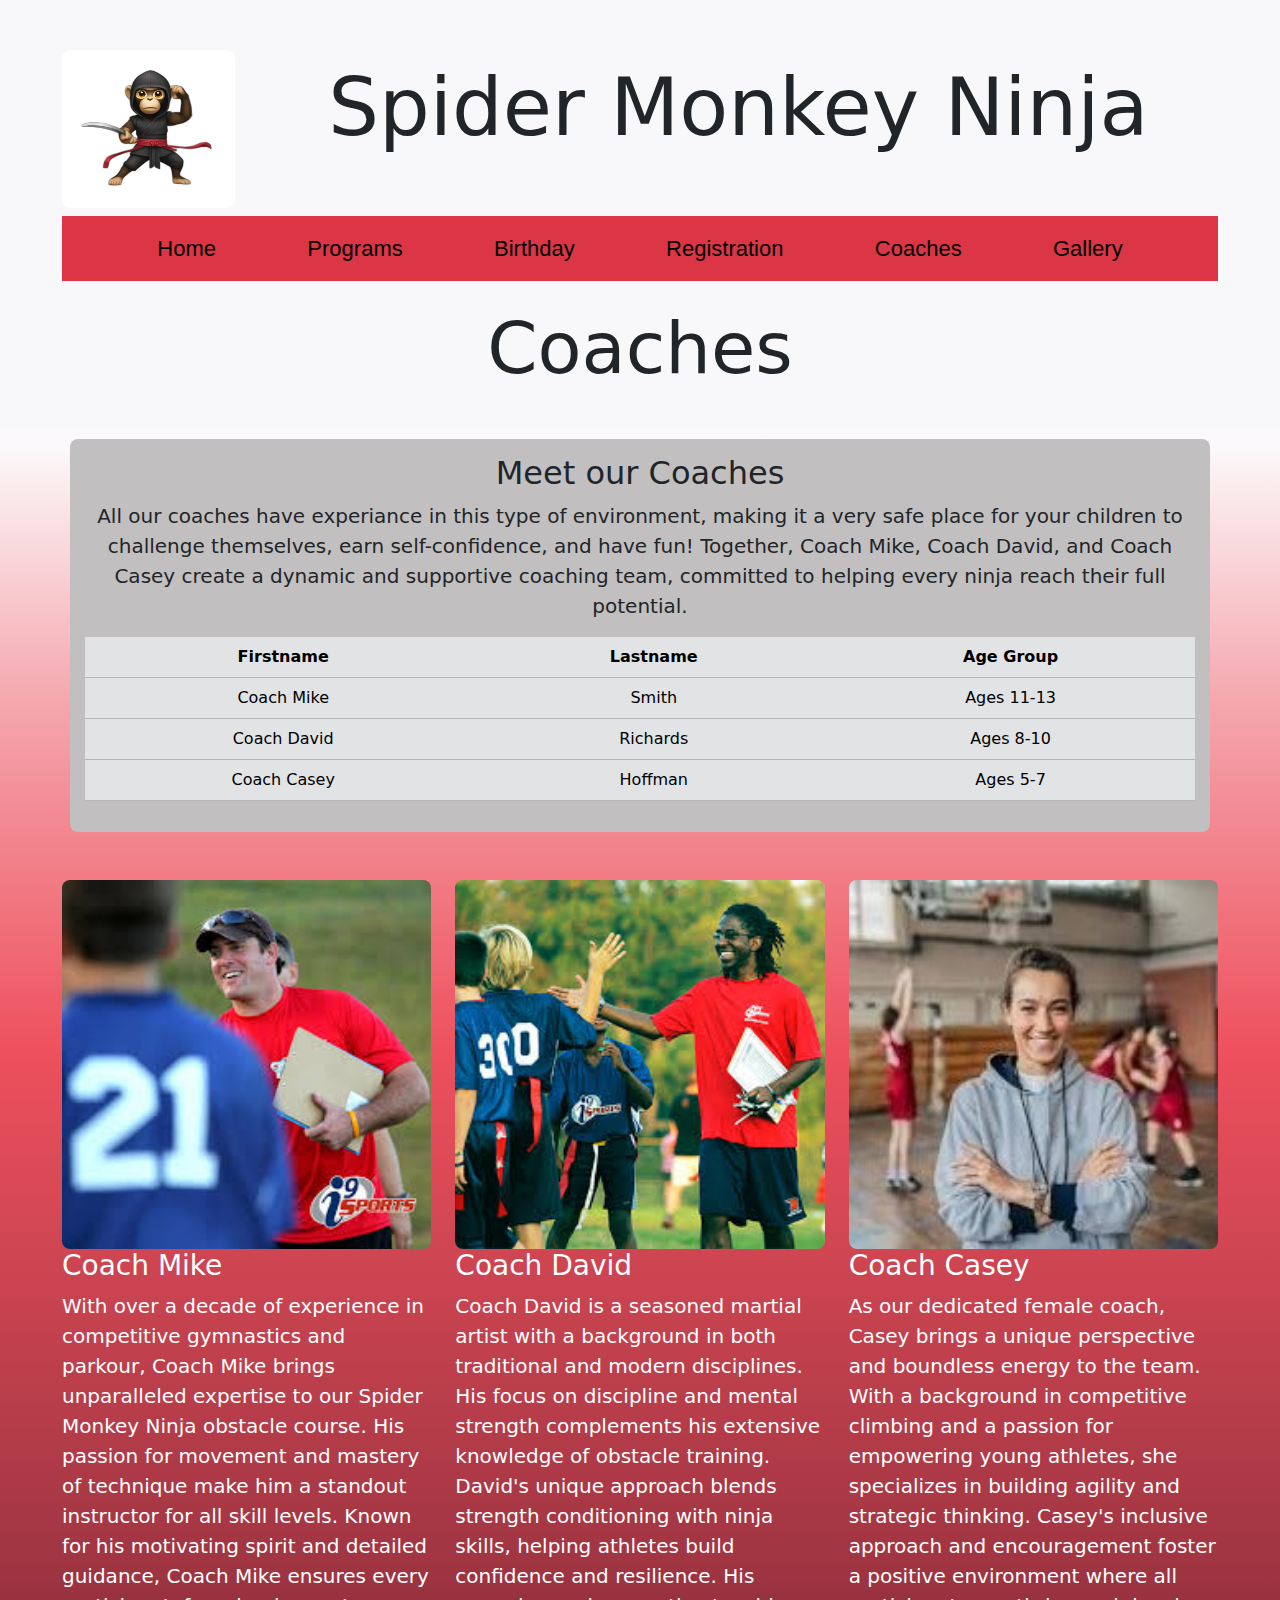
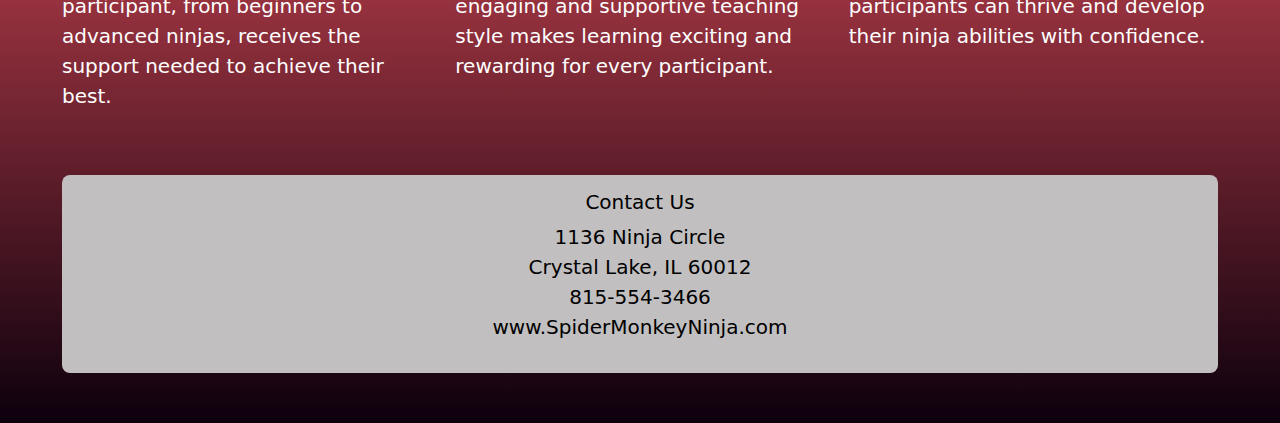
<file: Spider-Monkey-Ninja/pages/coaches.html>
<!DOCTYPE html>
<html lang="en">

<head>
    <meta charset="UTF-8">
    <meta name="viewport" content="width=device-width, initial-scale=1.0">
    <meta name="keywords"
        content="Fitness Fun for Kids, Crystal Lake Kids Fitness, Ninja Warrior Kids Gym, Indoor Obstacle Course Kids, Kids Obstacle Course Classes, Safe Kids Obstacle Course, Ninja Classes for Kids, Kids Fitness Classes, Summer Camps Ninja Gym, Ninja Warrior Kids Parties, Crystal Lake, Ridgefield Road, 60012.">
    <title>Coaches</title>
    <!-- Latest compiled and minified CSS -->
    <link href="https://cdn.jsdelivr.net/npm/bootstrap@5.3.3/dist/css/bootstrap.min.css" rel="stylesheet">

    <!-- Latest compiled JavaScript -->
    <script src="https://cdn.jsdelivr.net/npm/bootstrap@5.3.3/dist/js/bootstrap.bundle.min.js"></script>

    <link rel="stylesheet" href="../css/styles.css">
</head>

<body>


    <div class="container-fluid">

        <div class="row">
            <div class="col-md-2">
                <img src="../images/spider-monkey-ninja-obstacle-coarse-kids.png" alt="Spider Monkey Ninja Logo">
            </div>
            <div class="col-md-8">
                <h1 class="display-1">Spider Monkey Ninja</h1>
            </div>
        </div>




        <nav class="navbar navbar-expand-sm bg-danger navbar-dark">
            <div class="container-fluid">
                <ul class="navbar-nav">
                    <li class="nav-item">
                        <a class="nav-link" href="../index.html">Home</a>
                    </li>
                    <li class="nav-item">
                        <a class="nav-link" href="../pages/programs.html">Programs</a>
                    </li>
              
                    <li class="nav-item">
                        <a class="nav-link" href="../pages/birthday.html">Birthday</a>
                    </li>
                
                    <li class="nav-item">
                        <a class="nav-link" href="../pages/registration.html">Registration</a>
                    </li>
                    <li class="nav-item">
                        <a class="nav-link" href="#">Coaches</a>
                    </li>
                    <li class="nav-item">
                        <a class="nav-link" href="../pages/photo_gallery.html">Gallery</a>
                    </li>
                </ul>
            </div>
        </nav>
        <br>
        <h1 class="display-2">Coaches</h1>

        <br>
        <div class="container mt-3">
            <h2>Meet our Coaches</h2>
            <p>All our coaches have experiance in this type of environment, making it a very safe place for your children to
                challenge themselves, earn self-confidence, and have fun! Together, Coach Mike, Coach David, and Coach Casey create a dynamic and supportive coaching team, committed to helping
                every ninja reach their full potential.</p>
            <table class="table table-secondary table-hover">
                <thead>
                    <tr>
                        <th>Firstname</th>
                        <th>Lastname</th>
                        <th>Age Group</th>
                    </tr>
                </thead>
                <tbody>
                    <tr>
                        <td>Coach Mike</td>
                        <td>Smith</td>
                        <td>Ages 11-13</td>
                    </tr>
                    <tr>
                        <td>Coach David</td>
                        <td>Richards</td>
                        <td>Ages 8-10</td>
                    </tr>
                    <tr>
                        <td>Coach Casey</td>
                        <td>Hoffman</td>
                        <td>Ages 5-7</td>
                    </tr>
                </tbody>
            </table>
        </div>


        <br><br>
        <div class="row">
        
            <div class="col-sm-4">
                <img src="../images/coach-3.jpg" alt="Coach 1">
            </div>
            <div class="col-sm-4">
                <img src="../images/coach-2.jpg" alt="Coach 2">
            </div>
            <div class="col-sm-4">
                <img src="../images/coach-1.jpg" alt="Coach 3">
            </div>
            

        </div>
    
        <div class="row">
            <div class="col-md-4">
                <h3>Coach Mike</h3>
                <p>With over a decade of experience in competitive gymnastics and parkour, Coach Mike brings unparalleled expertise to our
                Spider Monkey Ninja obstacle course. His passion for movement and mastery of technique make him a standout instructor
                for all skill levels. Known for his motivating spirit and detailed guidance, Coach Mike ensures every participant, from
                beginners to advanced ninjas, receives the support needed to achieve their best.</p>
            </div>
            <div class="col-md-4">
                <h3>Coach David</h3>
                <p>Coach David is a seasoned martial artist with a background in both traditional and modern disciplines. His focus on
                discipline and mental strength complements his extensive knowledge of obstacle training. David's unique approach blends
                strength conditioning with ninja skills, helping athletes build confidence and resilience. His engaging and supportive
                teaching style makes learning exciting and rewarding for every participant.</p>
            </div>
        
            <div class="col-md-4">
                <h3>Coach Casey</h3>
                <p>As our dedicated female coach, Casey brings a unique perspective and boundless energy to the team. With a background in
                competitive climbing and a passion for empowering young athletes, she specializes in building agility and strategic
                thinking. Casey's inclusive approach and encouragement foster a positive environment where all participants can thrive
                and develop their ninja abilities with confidence.</p>
            </div>
        
        </div>

        <br><br>
        <footer>
            <h5>Contact Us</h5>
              <p>1136 Ninja Circle <br>
              Crystal Lake, IL 60012<br>
                 815-554-3466<br>
             www.SpiderMonkeyNinja.com</p>
</footer>


</body>
</html>
</file>
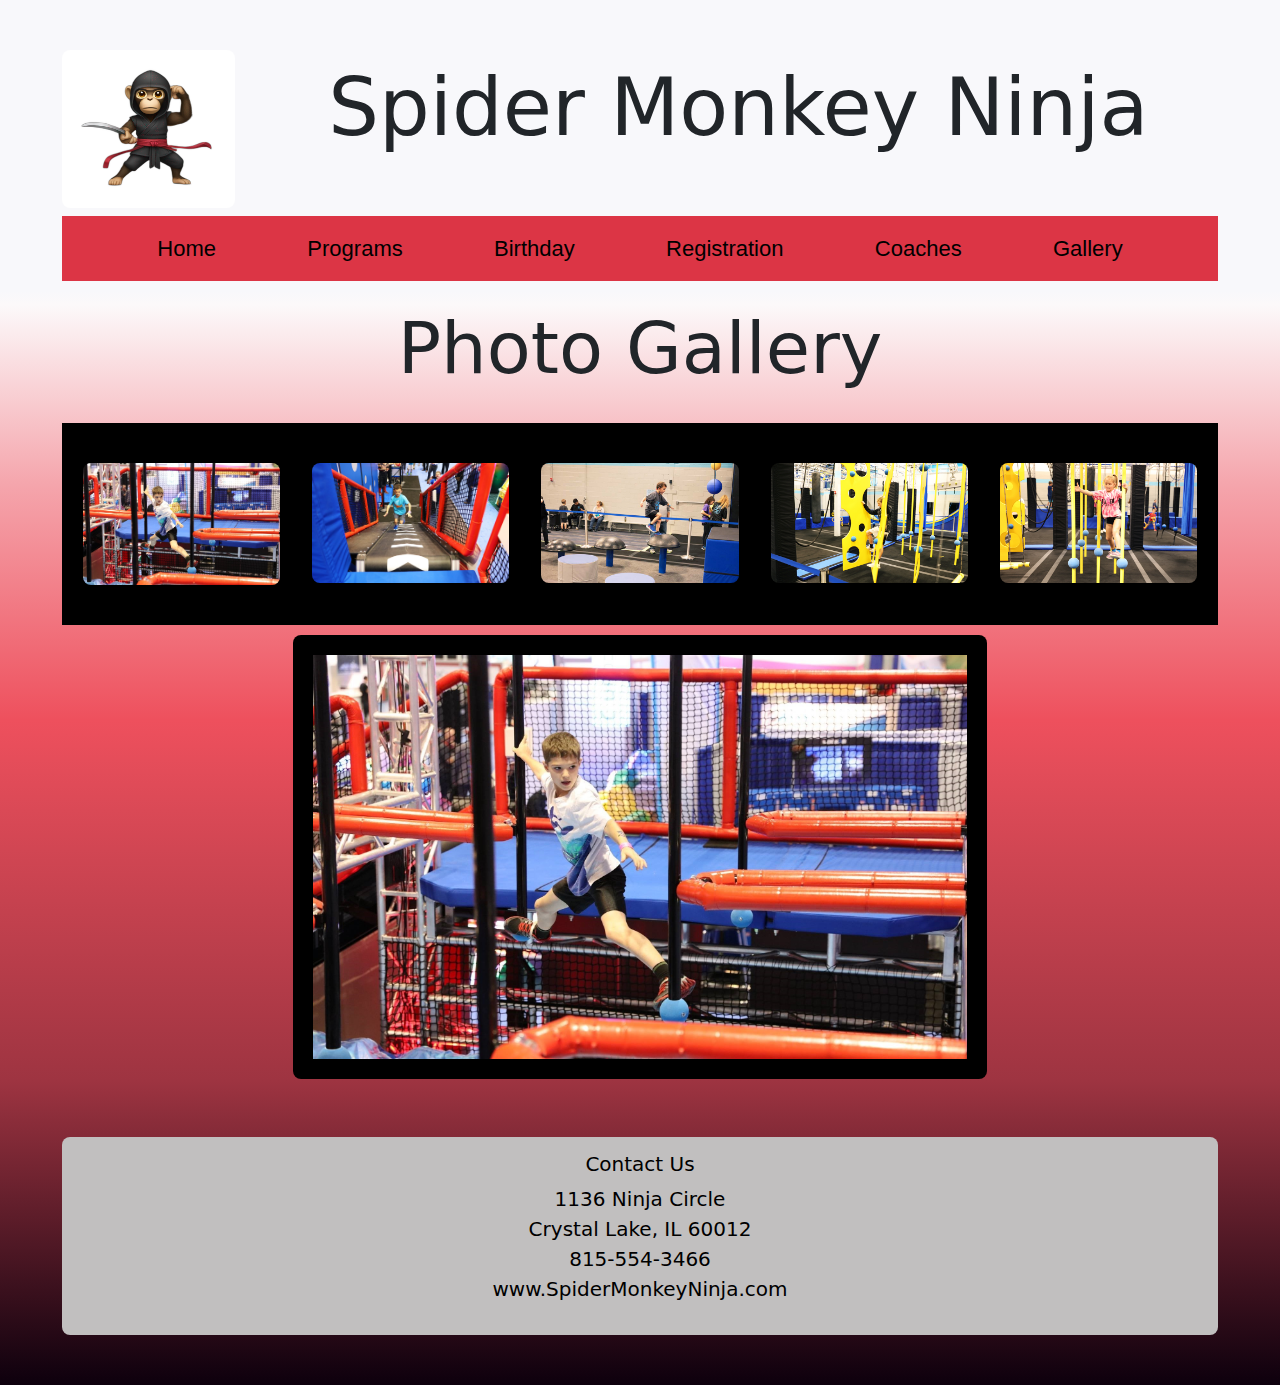
<file: Spider-Monkey-Ninja/pages/photo_gallery.html>
<!DOCTYPE html>
<html lang="en">

<head>
    <meta charset="UTF-8">
    <meta name="viewport" content="width=device-width, initial-scale=1.0">
    <meta name="keywords"
        content="Fitness Fun for Kids, Crystal Lake Kids Fitness, Ninja Warrior Kids Gym, Indoor Obstacle Course Kids, Kids Obstacle Course Classes, Safe Kids Obstacle Course, Ninja Classes for Kids, Kids Fitness Classes, Summer Camps Ninja Gym, Ninja Warrior Kids Parties, Crystal Lake, Ridgefield Road, 60012.">
    <title>Photo Gallery</title>
    <!-- Latest compiled and minified CSS -->
    <link href="https://cdn.jsdelivr.net/npm/bootstrap@5.3.3/dist/css/bootstrap.min.css" rel="stylesheet">

    <!-- Latest compiled JavaScript -->
    <script src="https://cdn.jsdelivr.net/npm/bootstrap@5.3.3/dist/js/bootstrap.bundle.min.js"></script>

    <link rel="stylesheet" href="../css/styles.css">
</head>

<body>
    
</body>

    <div class="container-fluid">

        <div class="row">
            <div class="col-md-2">
                <img src="../images/spider-monkey-ninja-obstacle-coarse-kids.png" alt="Spider Monkey Ninja Logo">
            </div>
            <div class="col-md-8">
                <h1 class="display-1">Spider Monkey Ninja</h1>
            </div>
        </div>

    <nav class="navbar navbar-expand-sm bg-danger navbar-dark">
        <div class="container-fluid">
            <ul class="navbar-nav">
                <li class="nav-item">
                    <a class="nav-link" href="../index.html">Home</a>
                </li>
                <li class="nav-item">
                    <a class="nav-link" href="../pages/programs.html">Programs</a>
                </li>
              
                <li class="nav-item">
                    <a class="nav-link" href="../pages/birthday.html">Birthday</a>
                </li>
             
                <li class="nav-item">
                    <a class="nav-link" href="../pages/registration.html">Registration</a>
                </li>
                <li class="nav-item">
                    <a class="nav-link" href="../pages/coaches.html">Coaches</a>
                </li>
                <li class="nav-item">
                    <a class="nav-link" href="#">Gallery</a>
                </li>
            </ul>
        </div>
    </nav>
        <br>
        <h1 class="display-2">Photo Gallery</h1>
        
        <br>


        <div class="grid-container">
            <div><img src="../images/ninja-9.jpg" alt="Ninja-9" onclick="change01()"></div>
            <div><img src="../images/ninja-4.jpg" alt="Ninja-4" onclick="change02()"></div>
            <div><img src="../images/ninja-11.jpg" alt="Ninja-11" onclick="change03()"></div>
            <div><img src="../images/ninja-12.jpg" alt="Ninja-12" onclick="change04()"></div>
            <div><img src="../images/ninja-2.jpg" alt="Ninja-2" onclick="change05()"></div>
        </div>
        
        <div id="main-img">
            <img src="../images/ninja-9.jpg" alt="" id="large">
        </div>





    <script src="../change.js"></script>
        <br><br>
        <footer>
            <h5>Contact Us</h5>
            <p>1136 Ninja Circle <br>
                Crystal Lake, IL 60012<br>
                815-554-3466<br>
                www.SpiderMonkeyNinja.com</p>
        </footer>
</body>

</html>
</file>
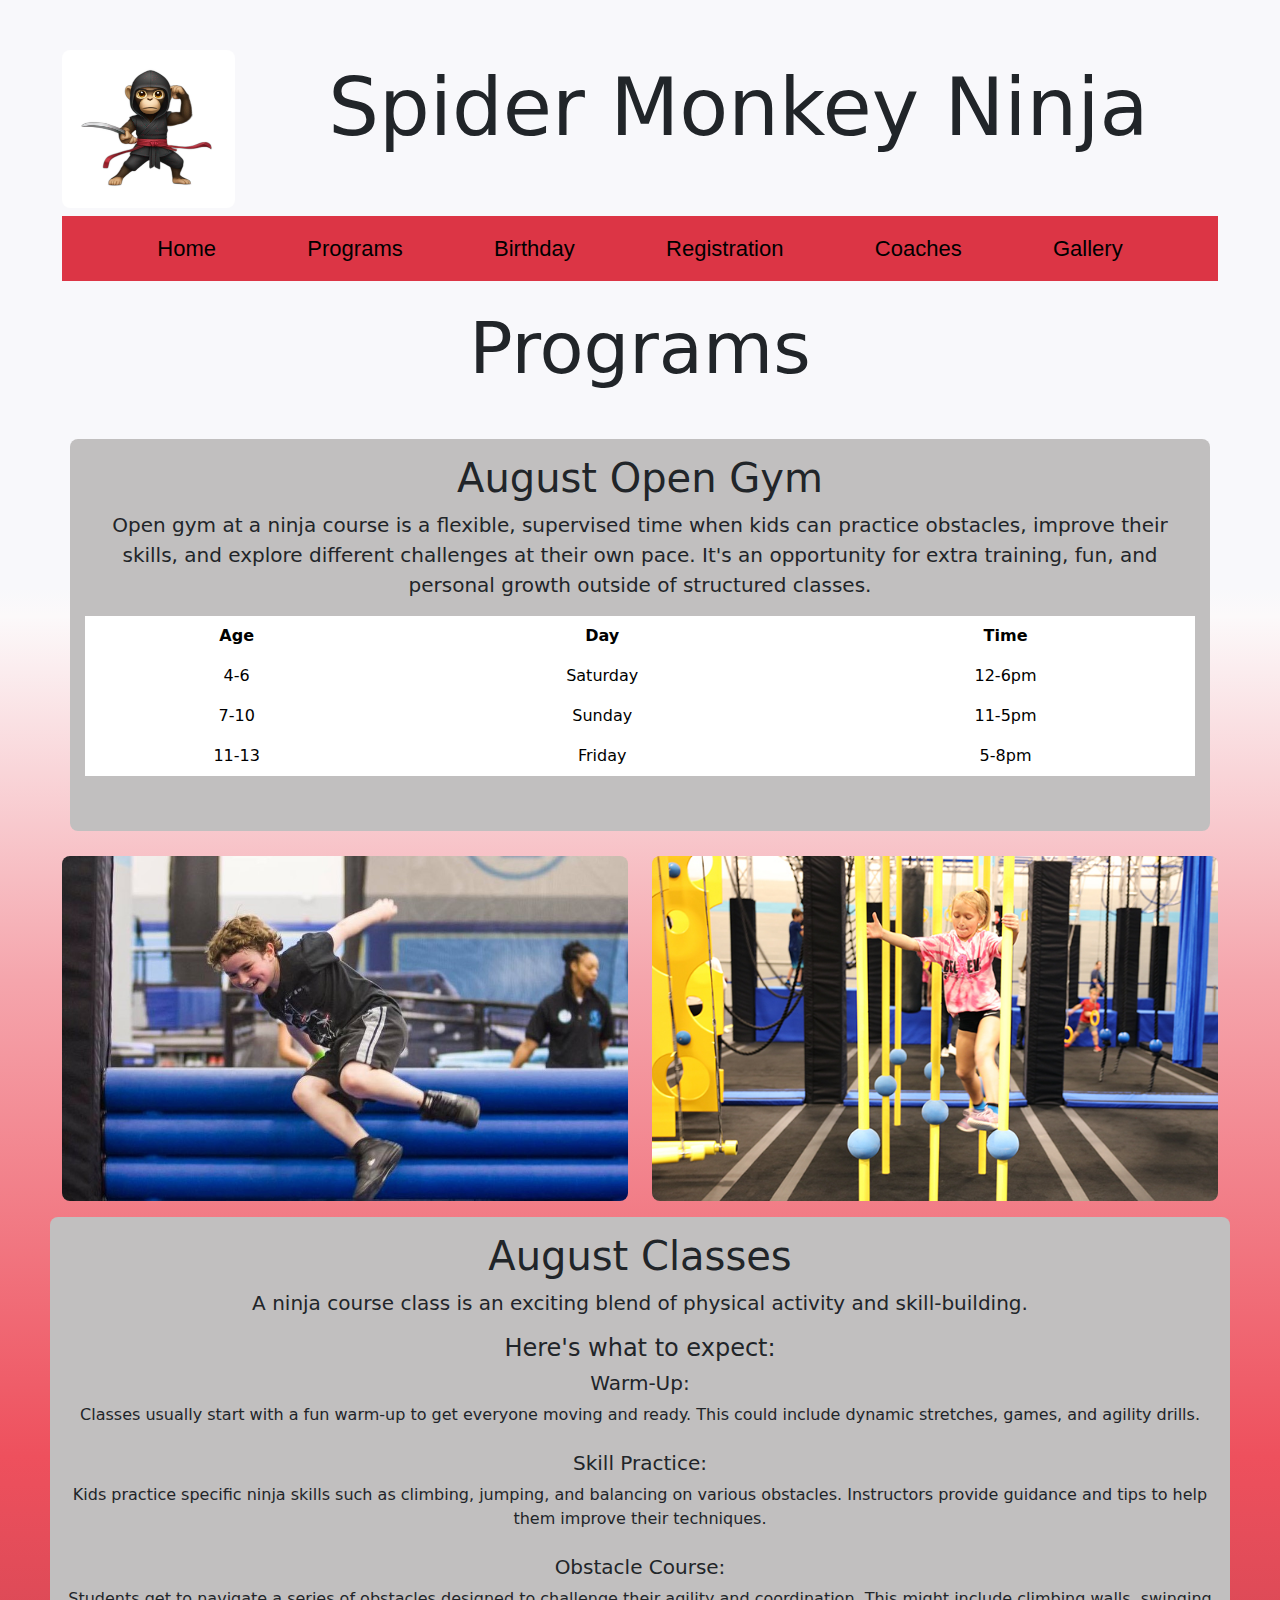
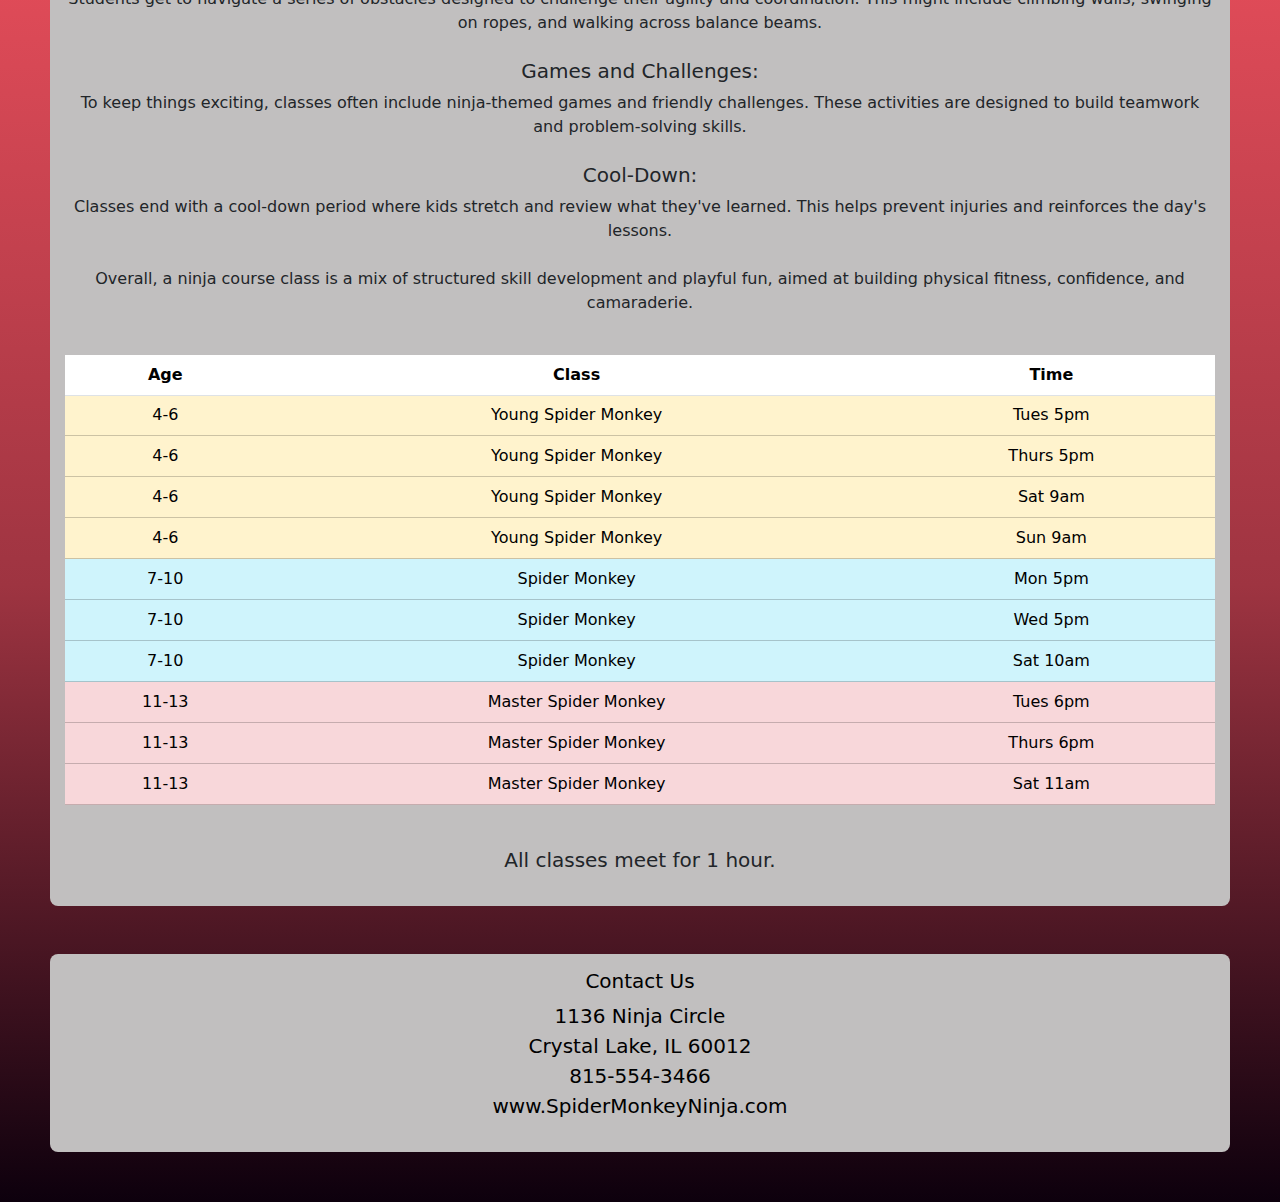
<file: Spider-Monkey-Ninja/pages/programs.html>
<!DOCTYPE html>
<html lang="en">

<head>
    <meta charset="UTF-8">
    <meta name="viewport" content="width=device-width, initial-scale=1.0">
    <meta name="keywords"
        content="Fitness Fun for Kids, Crystal Lake Kids Fitness, Ninja Warrior Kids Gym, Indoor Obstacle Course Kids, Kids Obstacle Course Classes, Safe Kids Obstacle Course, Ninja Classes for Kids, Kids Fitness Classes, Summer Camps Ninja Gym, Ninja Warrior Kids Parties, Crystal Lake, Ridgefield Road, 60012.">
    <title>Programs</title>
    <!-- Latest compiled and minified CSS -->
    <link href="https://cdn.jsdelivr.net/npm/bootstrap@5.3.3/dist/css/bootstrap.min.css" rel="stylesheet">

    <!-- Latest compiled JavaScript -->
    <script src="https://cdn.jsdelivr.net/npm/bootstrap@5.3.3/dist/js/bootstrap.bundle.min.js"></script>

    <link rel="stylesheet" href="../css/styles.css">
</head>

<body>
    

    <div class="container-fluid">

        <div class="row">
            <div class="col-md-2">
                <img src="../images/spider-monkey-ninja-obstacle-coarse-kids.png" alt="Spider Monkey Ninja Logo">
            </div>
            <div class="col-md-8">
                <h1 class="display-1">Spider Monkey Ninja</h1>
            </div>
        </div>




    <nav class="navbar navbar-expand-sm bg-danger navbar-dark">
        <div class="container-fluid">
            <ul class="navbar-nav">
                <li class="nav-item">
                    <a class="nav-link" href="../index.html">Home</a>
                </li>
                <li class="nav-item">
                    <a class="nav-link" href="#">Programs</a>
                </li>

                <li class="nav-item">
                    <a class="nav-link" href="../pages/birthday.html">Birthday</a>
                </li>
            
                <li class="nav-item">
                    <a class="nav-link" href="../pages/registration.html">Registration</a>
                </li>
                <li class="nav-item">
                    <a class="nav-link" href="../pages/coaches.html">Coaches</a>
                </li>
                <li class="nav-item">
                    <a class="nav-link" href="../pages/photo_gallery.html">Gallery</a>
                </li>
            </ul>
        </div>
    </nav>
    <br>
    <h1 class="display-2">Programs</h1>

    <br>
    <div class="container mt-3">
        <h1>August Open Gym</h1>
        <p>Open gym at a ninja course is a flexible, supervised time when kids can practice obstacles, improve their skills, and
        explore different challenges at their own pace. It's an opportunity for extra training, fun, and personal growth outside
        of structured classes.</p>
        <table class="table table-borderless">
            <thead>
                <tr>
                    <th>Age</th>
                    <th>Day</th>
                    <th>Time</th>
                </tr>
            </thead>
            <tbody>
                <tr>
                    <td>4-6</td>
                    <td>Saturday</td>
                    <td>12-6pm</td>
                </tr>
                <tr>
                    <td>7-10</td>
                    <td>Sunday</td>
                    <td>11-5pm</td>
                </tr>
                <tr>
                    <td>11-13</td>
                    <td>Friday</td>
                    <td>5-8pm</td>
                </tr>
            </tbody>
        </table>
        <br>
    </div>

    <div class="row">

        <div class="col-md-6">
            <img src="../images/ninja-6.jpg" alt="Athlete">
        </div>
        <div class="col-md-6">
            <img src="../images/ninja-2.jpg" alt="Ninja Obstacle">
        </div>
        
    <div class="container mt-3">
        <h1>August Classes</h1>
        <p> A ninja course class is an exciting blend of physical activity and skill-building. <br>
            <h4>Here's what to expect:</h4>
        
        <h5>Warm-Up:</h5> Classes usually start with a fun warm-up to get everyone moving and ready. This could include dynamic
        stretches, games, and agility drills.<br><br>
        
        <h5>Skill Practice:</h5>Kids practice specific ninja skills such as climbing, jumping, and balancing on various obstacles.
        Instructors provide guidance and tips to help them improve their techniques.<br><br>
        
        <h5>Obstacle Course:</h5> Students get to navigate a series of obstacles designed to challenge their agility and coordination.
        This might include climbing walls, swinging on ropes, and walking across balance beams.<br><br>
        
        <h5>Games and Challenges:</h5> To keep things exciting, classes often include ninja-themed games and friendly challenges. These
        activities are designed to build teamwork and problem-solving skills.<br><br>
        
        <h5>Cool-Down:</h5> Classes end with a cool-down period where kids stretch and review what they've learned. This helps prevent
        injuries and reinforces the day's lessons.<br><br>
        
        Overall, a ninja course class is a mix of structured skill development and playful fun, aimed at building physical
        fitness, confidence, and camaraderie.<br><br>
        </p>
        <table class="table">
            <thead>
                <tr>
                    <th>Age</th>
                    <th>Class</th>
                    <th>Time</th>
                </tr>
            </thead>
            <tbody>
                <tr>
                <tr class="table-warning">
                    <td>4-6</td>
                    <td>Young Spider Monkey</td>
                    <td>Tues 5pm</td>
                </tr>
                <tr class="table-warning">
                    <td>4-6</td>
                    <td>Young Spider Monkey</td>
                    <td>Thurs 5pm</td>
                </tr>
                <tr class="table-warning">
                    <td>4-6</td>
                    <td>Young Spider Monkey</td>
                    <td>Sat 9am</td>
                </tr>
                <tr class="table-warning">
                    <td>4-6</td>
                    <td>Young Spider Monkey</td>
                    <td>Sun 9am</td>
                </tr>
                <tr class="table-info">
                    <td>7-10</td>
                    <td>Spider Monkey</td>
                    <td>Mon 5pm</td>
                </tr>
                <tr class="table-info">
                    <td>7-10</td>
                    <td>Spider Monkey</td>
                    <td>Wed 5pm</td>
                </tr>
                <tr class="table-info">
                    <td>7-10</td>
                    <td>Spider Monkey</td>
                    <td>Sat 10am</td>
                </tr>
                <tr class="table-danger">
                    <td>11-13</td>
                    <td>Master Spider Monkey</td>
                    <td>Tues 6pm</td>
                </tr>
                <tr class="table-danger">
                    <td>11-13</td>
                    <td>Master Spider Monkey</td>
                    <td>Thurs 6pm</td>
                </tr>
                <tr class="table-danger">
                    <td>11-13</td>
                    <td>Master Spider Monkey</td>
                    <td>Sat 11am</td>
                </tr>
            </tbody>
        </table>
        <br>
        <p>All classes meet for 1 hour.</p>
    </div>
    <p></p>
    <br><br>
    <footer>
        <h5>Contact Us</h5>
        <p>1136 Ninja Circle <br>
            Crystal Lake, IL 60012<br>
            815-554-3466<br>
            www.SpiderMonkeyNinja.com</p>
    </footer>
</body>

</html>
</file>
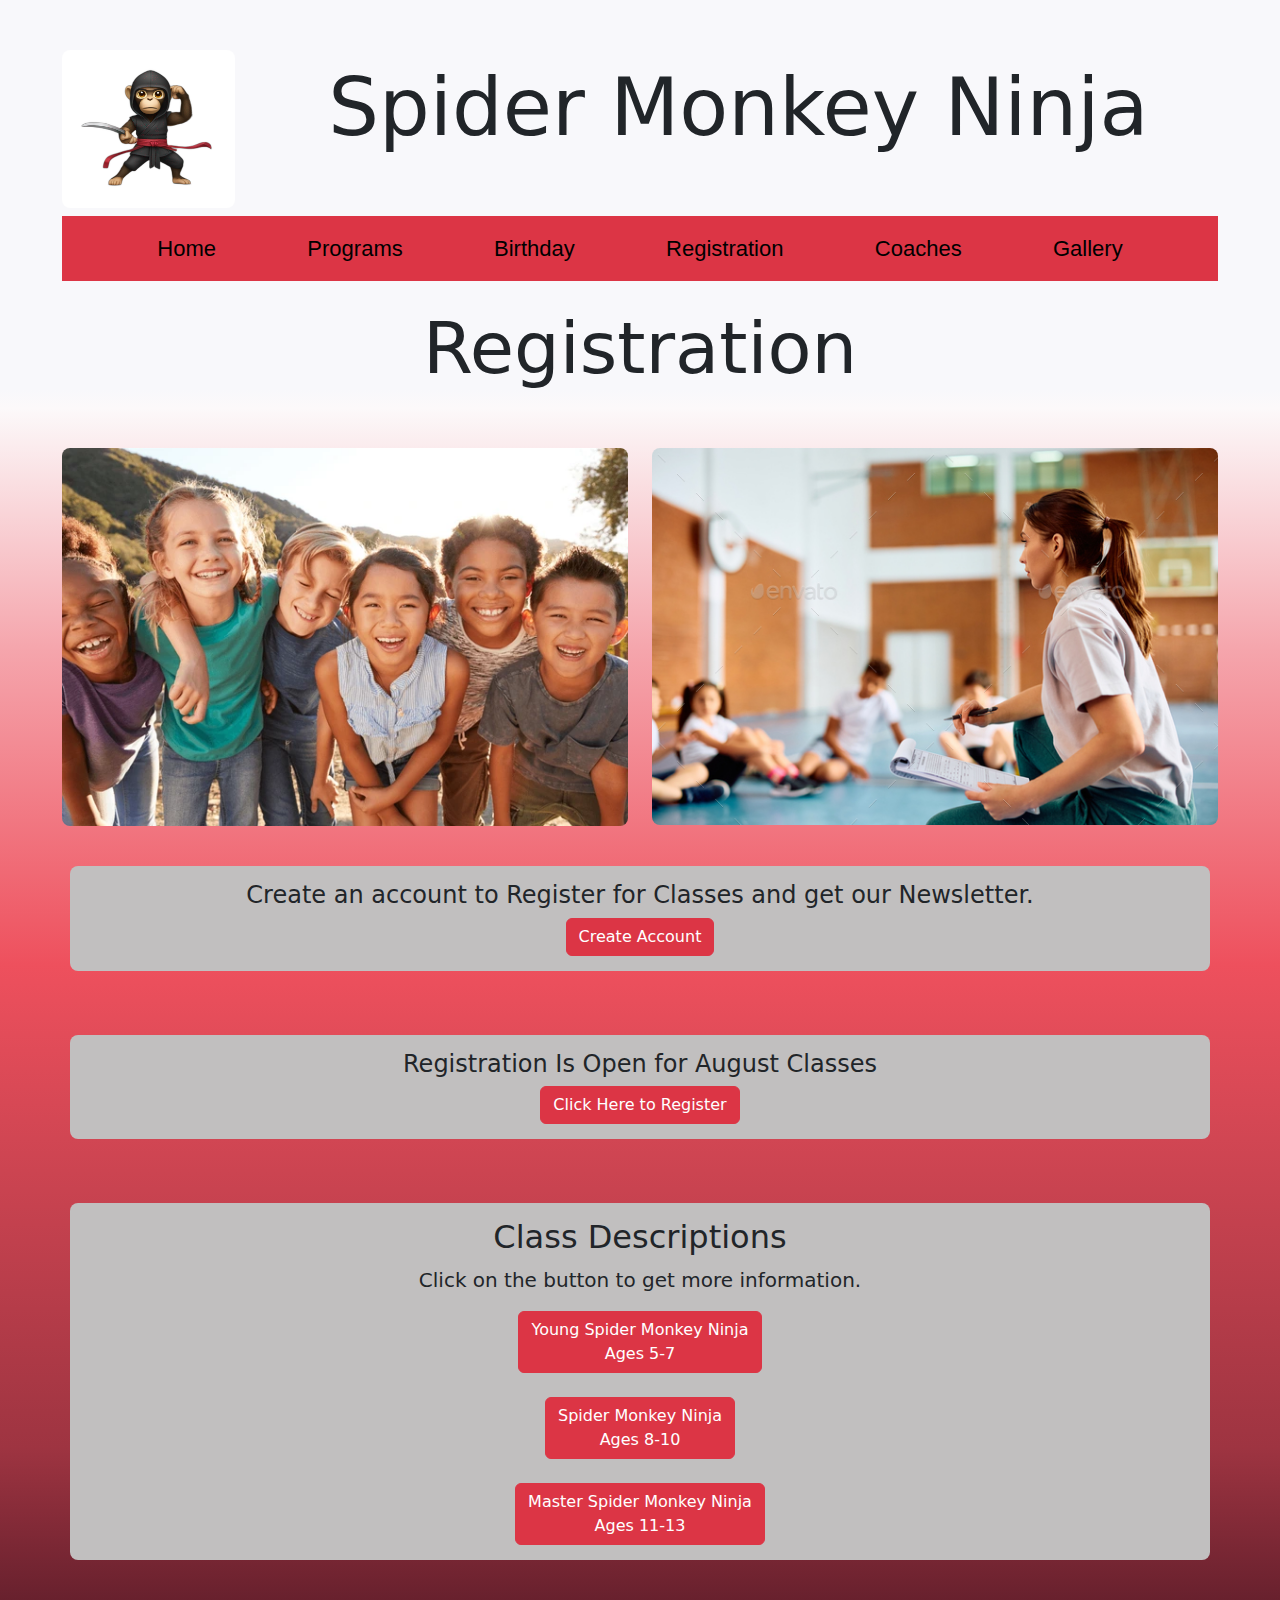
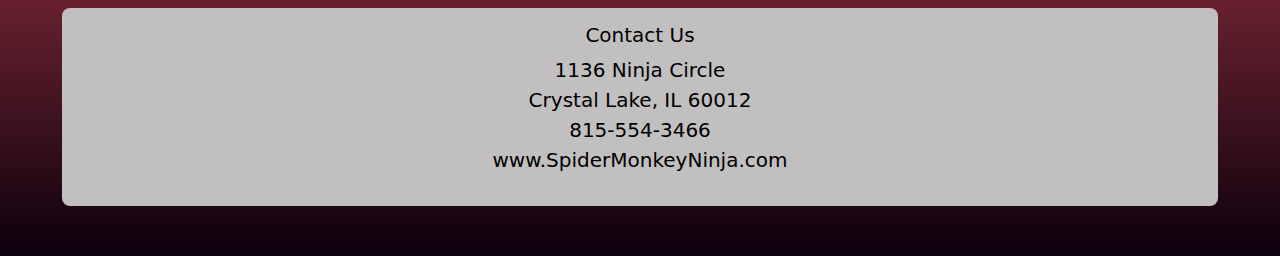
<file: Spider-Monkey-Ninja/pages/registration.html>
<!DOCTYPE html>
<html lang="en">

<head>
    <meta charset="UTF-8">
    <meta name="viewport" content="width=device-width, initial-scale=1.0">
    <meta name="keywords"
        content="Fitness Fun for Kids, Crystal Lake Kids Fitness, Ninja Warrior Kids Gym, Indoor Obstacle Course Kids, Kids Obstacle Course Classes, Safe Kids Obstacle Course, Ninja Classes for Kids, Kids Fitness Classes, Summer Camps Ninja Gym, Ninja Warrior Kids Parties, Crystal Lake, Ridgefield Road, 60012.">
    <title>Registration</title>
    <!-- Latest compiled and minified CSS -->
    <link href="https://cdn.jsdelivr.net/npm/bootstrap@5.3.3/dist/css/bootstrap.min.css" rel="stylesheet">

    <!-- Latest compiled JavaScript -->
    <script src="https://cdn.jsdelivr.net/npm/bootstrap@5.3.3/dist/js/bootstrap.bundle.min.js"></script>

    <link rel="stylesheet" href="../css/styles.css">
</head>

<body>


    <div class="container-fluid">

        <div class="row">
            <div class="col-md-2">
                <img src="../images/spider-monkey-ninja-obstacle-coarse-kids.png" alt="Spider Monkey Ninja Logo">
            </div>
            <div class="col-md-8">
                <h1 class="display-1">Spider Monkey Ninja</h1>
            </div>
        </div>




        <nav class="navbar navbar-expand-sm bg-danger navbar-dark">
            <div class="container-fluid">
                <ul class="navbar-nav">
                    <li class="nav-item">
                        <a class="nav-link" href="../index.html">Home</a>
                    </li>
                    <li class="nav-item">
                        <a class="nav-link" href="../pages/programs.html">Programs</a>
                    </li>
              
                    <li class="nav-item">
                        <a class="nav-link" href="../pages/birthday.html">Birthday</a>
                    </li>
               
                    <li class="nav-item">
                        <a class="nav-link" href="#">Registration</a>
                    </li>
                    <li class="nav-item">
                        <a class="nav-link" href="../pages/coaches.html">Coaches</a>
                    </li>
                    <li class="nav-item">
                        <a class="nav-link" href="../pages/photo_gallery.html">Gallery</a>
                    </li>
                </ul>
            </div>
        </nav>

        <br>
        <h1 class="display-2">Registration</h1>
        
        <br>

        <div class="row">
        
            <div class="col-md-6">
                <img src="../images/kids-fun.webp" alt="Kids Laughing">
            </div>
            <div class="col-md-6">
                <img src="../images/class-coach.jpg" alt="Class Coach">
            </div>
        
        </div>


        <br>

        <div class="container mt-3">
            <h4>Create an account to Register for Classes and get our Newsletter.</h4>
        
            <button type="button" class="btn btn-danger" data-bs-toggle="popover" title="Attention"
                data-bs-content="Create Parent Account first, then add children.">
                Create Account
            </button>
        </div>
        
        <script>
            var popoverTriggerList = [].slice.call(document.querySelectorAll('[data-bs-toggle="popover"]'))
            var popoverList = popoverTriggerList.map(function (popoverTriggerEl) {
                return new bootstrap.Popover(popoverTriggerEl)
            })
        </script>


        <br><br>




        <div class="container mt-3">
            <h4>Registration Is Open for August Classes</h4>
        
            <button type="button" class="btn btn-danger" data-bs-toggle="tooltip" title="Awesome!">
                Click Here to Register
            </button>
        </div>
        
        <script>
            // Initialize tooltips
            var tooltipTriggerList = [].slice.call(document.querySelectorAll('[data-bs-toggle="tooltip"]'))
            var tooltipList = tooltipTriggerList.map(function (tooltipTriggerEl) {
                return new bootstrap.Tooltip(tooltipTriggerEl)
            })
        </script>

            <br><br>
        <div class="container mt-3">
            <h2>Class Descriptions</h2>
            <p>Click on the button to get more information.</p>
            <button type="button" class="btn btn-danger" data-bs-toggle="collapse" data-bs-target="#demo">Young Spider Monkey Ninja <br> Ages 5-7</button>
            <div id="demo" class="collapse">
                <br>Unleash your child's inner ninja with our Young Spider Monkey Ninja Class! Designed for ages 5-7, this 1-hour class
                blends fun and fitness as kids tackle age-appropriate obstacles, enhance agility, and build confidence. Under the
                guidance of experienced instructors, young ninjas will develop essential skills while having a blast. Join us for an
                action-packed adventure where your child can swing, jump, and climb like a true spider monkey ninja!
            </div>
        

        <br><br>
       

            <button type="button" class="btn btn-danger" data-bs-toggle="collapse" data-bs-target="#demo">Spider Monkey Ninja <br> Ages 8-10</button>
            <div id="demo" class="collapse">
                <br>Elevate your child's ninja skills with our Intermediate Spider Monkey Ninja Class! Tailored for ages 8-10, this 1-hour
                session challenges kids with advanced obstacles, enhancing strength, balance, and coordination. Our skilled instructors
                guide each participant through exciting and demanding courses that foster growth and teamwork. Perfect for those who've
                mastered the basics and are ready for more, this class promises a thrilling, action-packed experience that will keep
                young ninjas swinging high and reaching new heights!
            </div>
      

            <br><br>
          

                <button type="button" class="btn btn-danger" data-bs-toggle="collapse" data-bs-target="#demo">Master Spider Monkey
                    Ninja <br> Ages 11-13</button>
                <div id="demo" class="collapse">
                    <br>Take ninja skills to the next level with our Master Spider Monkey Ninja Class! Designed for ages 11-13, this 1-hour
                    session features challenging obstacles that push limits and refine agility, strength, and strategy. Participants tackle
                    complex courses while receiving expert guidance to perfect their techniques. Ideal for dedicated young ninjas eager to
                    showcase their abilities and compete at a higher level. Join us for a dynamic, high-energy experience where mastery
                    meets adventure!
                </div>
            </div>

            <br><br>
            <footer>
                <h5>Contact Us</h5>
                <p>1136 Ninja Circle <br>
                    Crystal Lake, IL 60012<br>
                    815-554-3466<br>
                    www.SpiderMonkeyNinja.com</p>
            </footer>
</body>
</html>
</file>
<file: demo-site/css/styles.css>
/* This is a CSS comment*/

/* Variables should be grouped together at the top of the page */
/* Read more about variables here: https://www.w3schools.com/css/css3_variables.asp */

:root {
  --background-light: rgb(226, 209, 189);
  --background-dark: rgb(70, 18, 70);
  --text:rgb(31, 29, 29);
  --accent: rgb(85, 35, 85);
  --text-light: rgb(252, 233, 213);  
}


/* division styling */

body{
    font-family: Arial, Helvetica, sans-serif;
    background: var(--background-dark);
    box-sizing: border-box;
    line-height: 1.5;
    font-size: 16px;
}
nav{
    text-align: center;
    line-height: 3;
    padding: 10px;
}
.style{
    width:30%;
    display: block;
    float: right;
    margin-left: 15px;
}

.container{
    max-width: 1080px;
    width: 90%;
    margin: 10px auto;
    overflow: auto;
    background: var(--background-light);
}
#front-main{
    float: left;
    width: 70%;
    margin: 10px 15px 10px 5px;;
}
#front-aside{
    clear: both;
    float: right;
    width: 22%;
    margin: 10px 5px;
    padding: 10px;
}

main{
    padding: 10px 20px;
    box-sizing: border-box;
}

footer{
    clear: both;
    text-align: center;
    padding: 20px;
    width: 100%;
    margin: 0;
}
/* button styling */

nav a{
    background: var(--background-dark);
    border: 2px solid var(--background-dark);
    text-decoration: none;
    padding: 5px 10px;
    margin: 5px 10px;
    color: var(--text-light);
}

nav a:hover, #current{
    background: var(--background-light);
    color: var(--accent);
}

/* text styling */

h1{
    font-size: 2.5em;
    text-align: center;
    font-weight: bold;
    color:var(--accent);
}

h2{
    font-size: 2em;
    text-align: center;
    font-weight: bold;
    color:var(--accent);
}

h3{
    font-size: 1.5em;
    text-align: left;
    font-weight: bold;
    color:var(--accent);
}

dt{
    font-weight: bold;
    color: var(--accent);
}


/* images */
img{
    /* this code centers the image */
    width: 80%;
    display: block;
    margin: 10px auto;
}
</file>
<file: iframes/css/style.css>
body{
    background-color: rgb(186, 228, 245);
    font-family: Verdana, Geneva, Tahoma, sans-serif;
}

h1{
    font-size: 50px;
    color: rgb(26, 8, 124);
    text-align: center;
    margin-top: 50px;

}

h2{
    font-size: 30px;
    color: rgb(219, 14, 82);
    text-align: center;
    margin-top: 50px;
}

iframe{
    width: 90%;
    display: block;
    margin: 0 auto;
    height: 500px;
    border: none;
    overflow: hidden;
    padding-bottom: 25px;

}
</file>
<file: Spider-Monkey-Ninja/css/styles.css>
:root {
    --dark-primary-color: black;
    --light-primary-color: grey;
    --accent-color: rgb(235, 76, 76);
    --text-color: black;

}

body{
background: white;
background: linear-gradient(180deg, rgba(248, 248, 251, 1) 10%, rgba(248, 248, 251, 1) 13%, rgba(248, 248, 251, 1) 17%, rgba(248, 248, 251, 1) 19%, rgba(248, 248, 251, 1) 21%, rgba(252, 249, 250, 1) 22%, rgba(245, 165, 172, 1) 35%, rgba(238, 80, 93, 1) 52%, rgba(158, 52, 65, 1) 78%, rgba(13, 0, 13, 1) 100%);
}

.container-fluid{
    width: 100%;
    align-items: center;

}
img{
    width: 100%;
    border-radius: 8px;
}

.display-1{
    text-align: center;
    margin-bottom: 50px;
}

.container {
    text-align: center;
  
}

.col-md-8{
    width: 80%;
    display: block;
    margin: 10px auto;
    display: flex;
    display: block;
    border-radius: 8px;
}

.navbar-nav {
    display: flex;
    justify-content: space-evenly;
    width: 100%;
    font-size:22px ;
    font-family: 'Franklin Gothic Medium', 'Arial Narrow', Arial, sans-serif;
}



.nav-link{
    color: black;
    justify-content: center;
    width: 100%;
    display: flex;
  
}
   
.navbar-nav .nav-link:hover{
    color: white;
}



.col-md-6{
    margin-top: 25px;
}

.col-sm-3{
    display: flex;
    
}

body{
    margin: 50px;
}

.grid-container {
    display: grid;
    grid-template-columns: auto auto auto auto auto;
    gap: 10px;
    padding: 10px;
    width: 100%;
    background: black;
    box-sizing: border-box;
}

.grid-container>div {
    background-color: black;
    padding: 20px 0;
    min-height: 100px;
    width: 100%;
}

.grid-container>div>img {
    width: 90%;
    margin: 10px auto;
    display: block;
    cursor: pointer
}

#large {
    box-sizing: border-box;
    padding: 20px;
    background: black;
    width: 60%;
    margin: 10px;
    display: block;
}

#main-img {
    display: flex;
    justify-content: center;
    align-items: center;

}


.container.mt-3{
    background: rgb(193, 191, 191);
    border-radius: 8px;
    padding: 15px;
}

h1{
    text-align: center;
}

.container.p-5.my-5.bg-dark{
    border-radius: 8px;
    padding: 15px;
    font-weight: bold;
    font-family: Verdana, Geneva, Tahoma, sans-serif;
}

footer{
    background-color: rgb(193, 191, 191);
    color: black;
    text-align: center;
    padding: 15px;
    border-radius: 8px;

}

.col-md-4 {
    color: white;
}


.my-element {
    -webkit-box-shadow: 5px 5px 2px 2px #000000;
            /* For WebKit browsers like Chrome and Safari */
    box-shadow: 5px 5px 2px 2px #000000;
            /* Standard syntax for other browsers */
}

p {
    font-size: 20px;
}
</file>
<file: tables/css/styles.css>
*{
    box-sizing: border-box;
}

body {
    font-family: Arial, Helvetica, sans-serif;

}

nav {
    text-align: center;
}

nav a {
    text-decoration: none;
    background-color: purple;
    border: 2px solid purple;
    border-radius: 10px;
    color: white;
    padding: 5px 15px;
    margin: 20px;
}

nav a:hover {
    color: purple;
    background-color: white;
}

header {
    margin-bottom: 50px;
}
header h1{
    color: purple;
    text-align: center ;
    margin-bottom: 25px;
}

.container{
    width: 80%;
    border: 3px solid purple;
    margin: 20px auto;
    overflow: auto;
    padding: 15px;

}

.tblSpan, .tblStyles, .tblCal{
    width: 90%;
    margin: 10px auto;
}

.tblSpan{
     height: 400px;
}

.tblStyles, .tblCal{
    border-collapse: collapse;
}


.tblStyles th, .tblCal th{
    background-color: cadetblue;
    color: white;
    padding: 5px;
}

.tblStyles th {
    padding: 5px;
}


.tblStyles td {
    text-align: center;
    min-height: 25px;
    min-width: 80px;
    font-family: 'Lucida Sans', 'Lucida Sans Regular', 'Lucida Grande', 'Lucida Sans Unicode', Geneva, Verdana, sans-serif;
    color: purple;
}

.tblStyles tr:hover {
    background-color: burlywood;
}

.tblStyles td,
.tblSpan th, .tblSpan tr, .tblSpan td {
    border: 1px solid black;
}

.tblCal td{
    height: 70px;
    text-align: right;
    border: 1px solid cadetblue;
    vertical-align: top;
    font-weight: bold;
    width: 14%;
    padding-right: 2px;
    padding-top: 2px;
}

h2{
    text-align: center;
    color: purple;
}

.weekend{
    background-color: rgba(143, 232, 235);
}

.birthday{
    background-image: url(../images/cupcake.jpg);
    background-position: center;
    background-size: contain;
    background-repeat: no-repeat;
    
    
}

.summer{
    background-image: url(../images/sun.jpg);
    background-position: center;
    background-size: contain;
    background-repeat: no-repeat;
}
</file>
